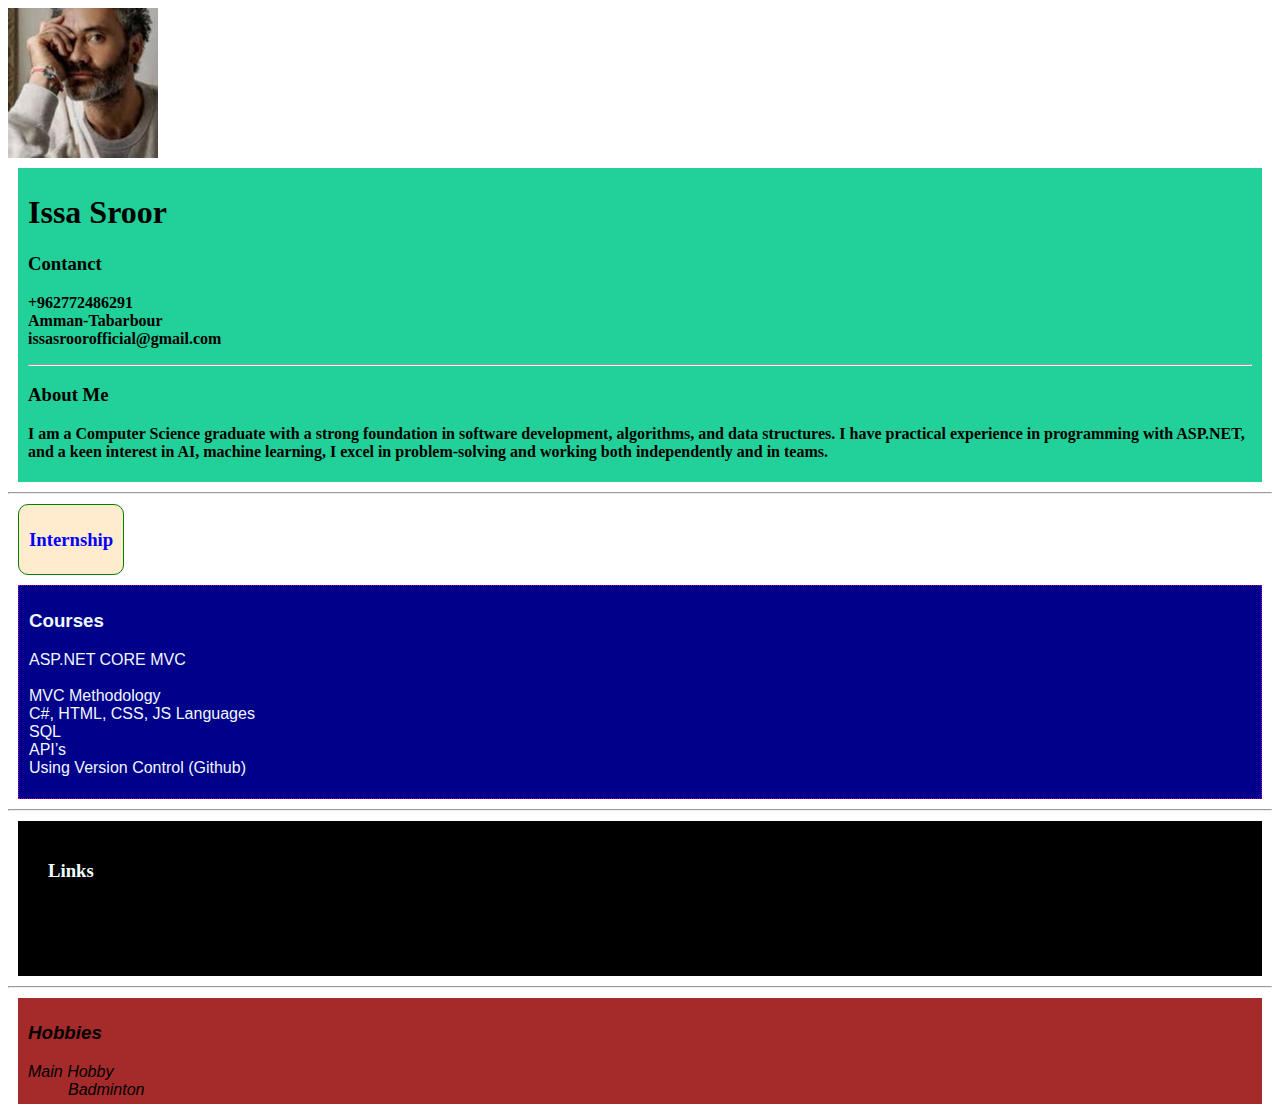
<file: index.html>
<!DOCTYPE html>
<html lang="en">
<head>
    <meta charset="UTF-8">
    <meta name="viewport" content="width=device-width, initial-scale=1.0">
    <title>Document</title>
    <link rel="stylesheet" href="style.css">
</head>
<body>
<div class="background-image"></div>
    <section id = sec1>   
    <h1>Issa Sroor</h1>
    <h3>Contanct</h3>
        <p>+962772486291
            <br>Amman-Tabarbour
            <br>issasroorofficial@gmail.com
        </p>
    <hr>
    <h3>About Me</h3>
    <p>I am a Computer Science graduate with a strong foundation in
        software development, algorithms, and data structures. I have
        practical experience in programming with ASP.NET, and a keen
        interest in AI, machine learning, I excel in problem-solving and
        working both independently and in teams.</p>
    </section>
    <hr>    
   
    <section class = "sec2">
        <h3>Internship</h3>
       <p class = "tt">TRAINEE Texum for network solutions               
        <br>
    <br>·Network Configuration and Management: Learned to configure
    and manage network devices such as routers, switches, and
    firewalls.
    ·Network Security: Gained an understanding of network security
    principles, including VPN setup, intrusion detection systems, and
    firewalls.
    ·Troubleshooting and Problem Solving: Developed skills in
    diagnosing and resolving network issues using various tools and
    techniques.
    ·Network Protocols: Acquired knowledge of key networking
    protocols such as TCP/IP, DHCP, DNS, and HTTP/HTTPS.
    ·Wireless Networking: Learned about the design,
    implementation, and management of wireless networks.
    ·Documentation and Reporting: Developed skills in documenting
    network configurations and creating detailed reports on network
    performance and issues.
</p>
    </section>

    <section id = sec3>
    <h3>Courses</h3>
    <p>
      ASP.NET CORE MVC  <br><br>
      MVC Methodology <br>
C#, HTML, CSS, JS Languages <br>
SQL <br>
API’s <br>
Using Version Control (Github)
    </p>
    </section>
    <hr>
    <div id = "container">
    <section id = sec4>
        <h3>Links</h3>
        <a href="https://www.linkedin.com/in/issa-sroor-828217235/">LinkedIn</a>
    </section>
        <section id = "sec4-1">
        <a href="https://github.com/IssaSroor">Github</a>
    </section>
</div>
    <hr>
    <section id = sec5>
        <h3>Hobbies</h3>
        <dt>Main Hobby</dt>
        <dd>Badminton</dd>
    </section>
</body>
</html>
</file>
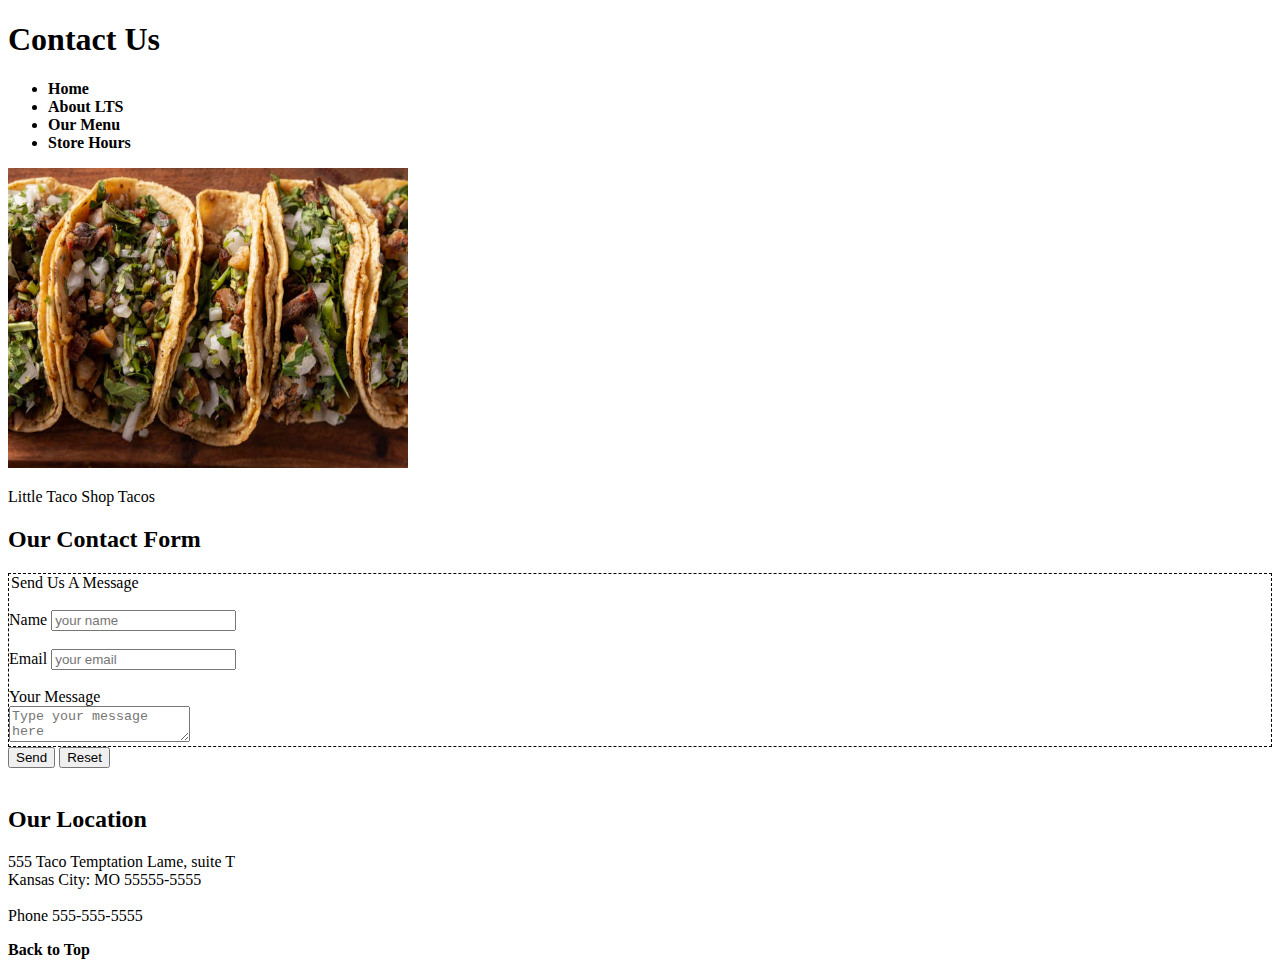
<file: contactUs.html>
<!DOCTYPE html>
<html lang="en">
<head>
    <meta charset="UTF-8">
    <meta name="viewport" content="width=device-width, initial-scale=1.0">
    <title>Contact Us</title>
    <link rel="stylesheet" href="style.css">
</head>
<body>
    <h1>Contact Us</h1>
    <ul>
        <li><a>Home</a></li>
        <li><a>About LTS</a></li>
        <li><a>Our Menu</a></li>
        <li><a>Store Hours</a></li>
    </ul>
    <img style="width: 400px; height: 300px;" src="assets/taco.jpg" alt="taco">
    <p>Little Taco Shop Tacos</p>
    <h2>Our Contact Form</h2>
    <form style="border: 1px dashed;">
        <legend>Send Us A Message</legend>
        <br>
        <label>Name</label>
        <input type="text" placeholder="your name">
        <br>
        <br>
        <label>Email</label>
        <input type="text" placeholder="your email">
        <br>
        <br>
        <label>Your Message</label>
        <br>
        <textarea placeholder="Type your message here"></textarea>
    </form>
    <button>Send</button>
    <button>Reset</button>
    <br><br>
    <h2>Our Location</h2>
    <p>555 Taco Temptation Lame, suite T <br>
    Kansas City: MO 55555-5555
    <br><br>
    Phone 555-555-5555</p>
    <a href="contactUs.html" target="_top">Back to Top</a>
</body>
</html>
</file>
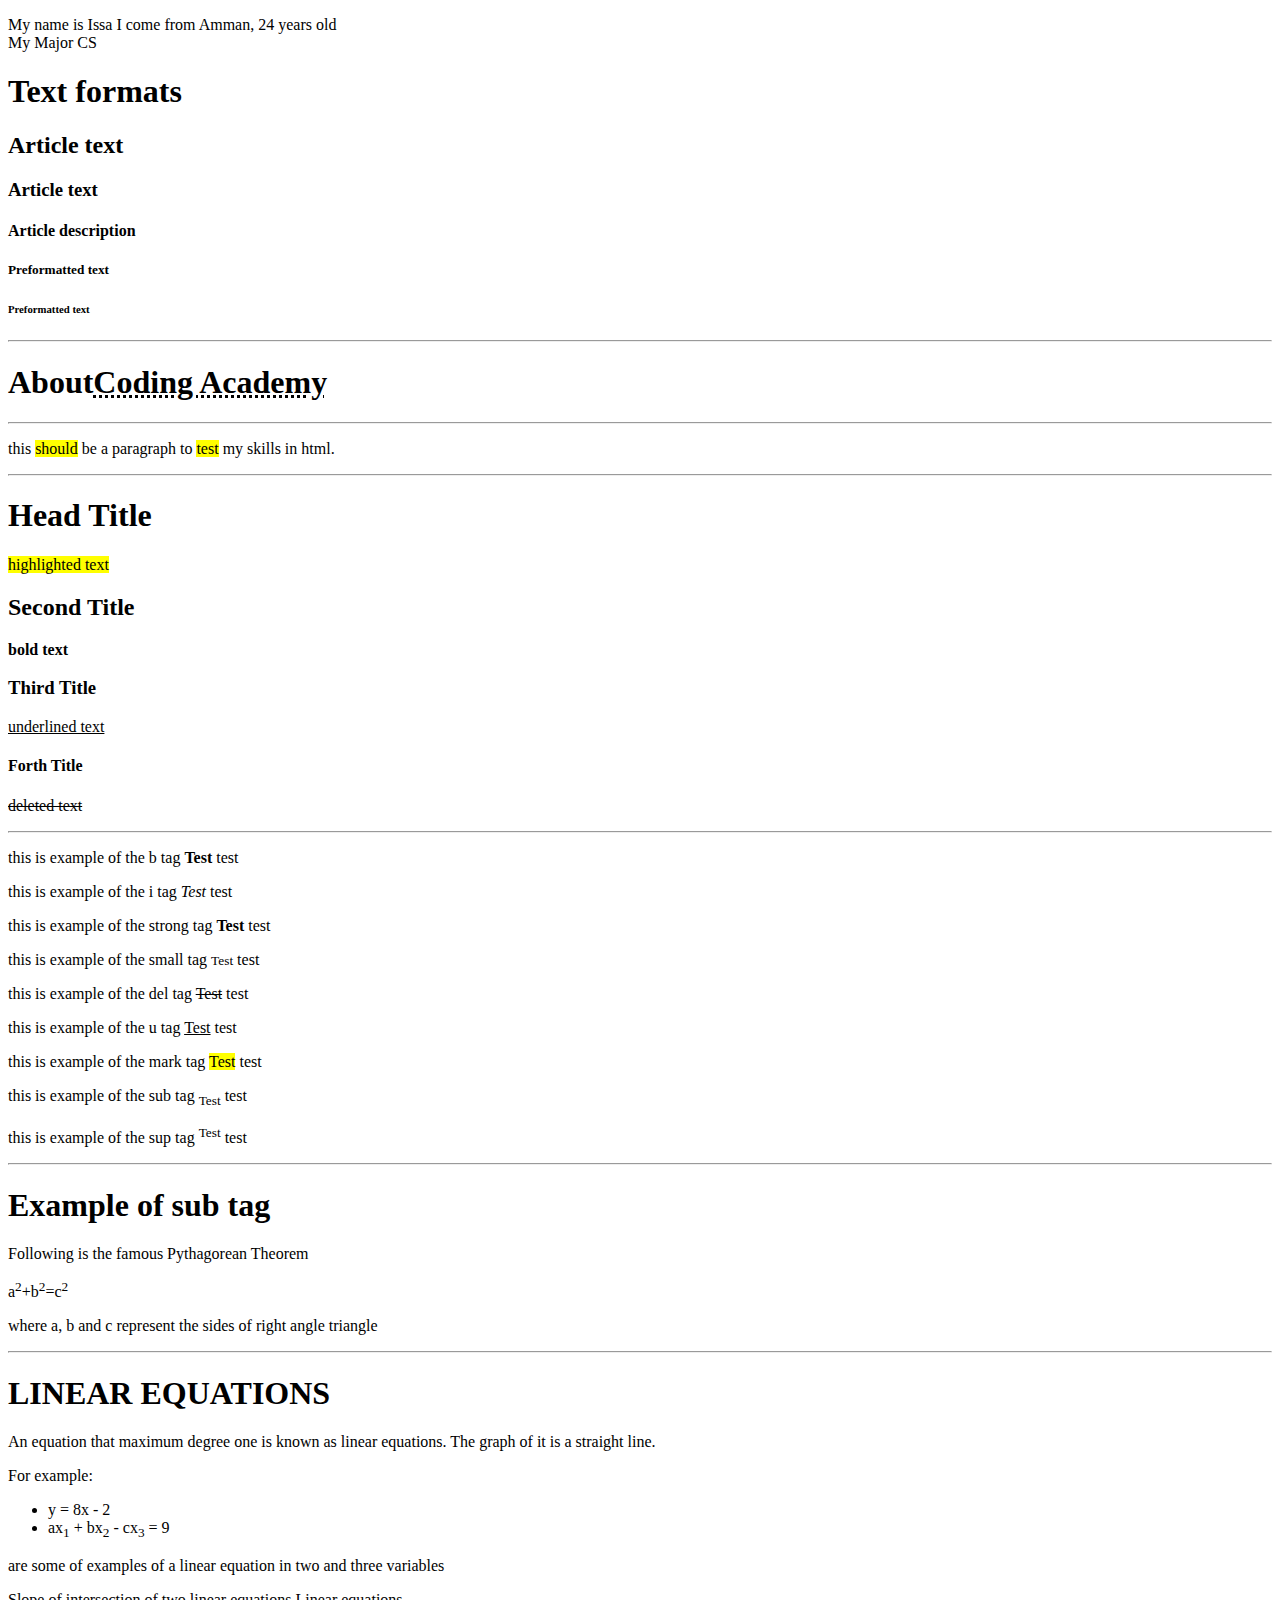
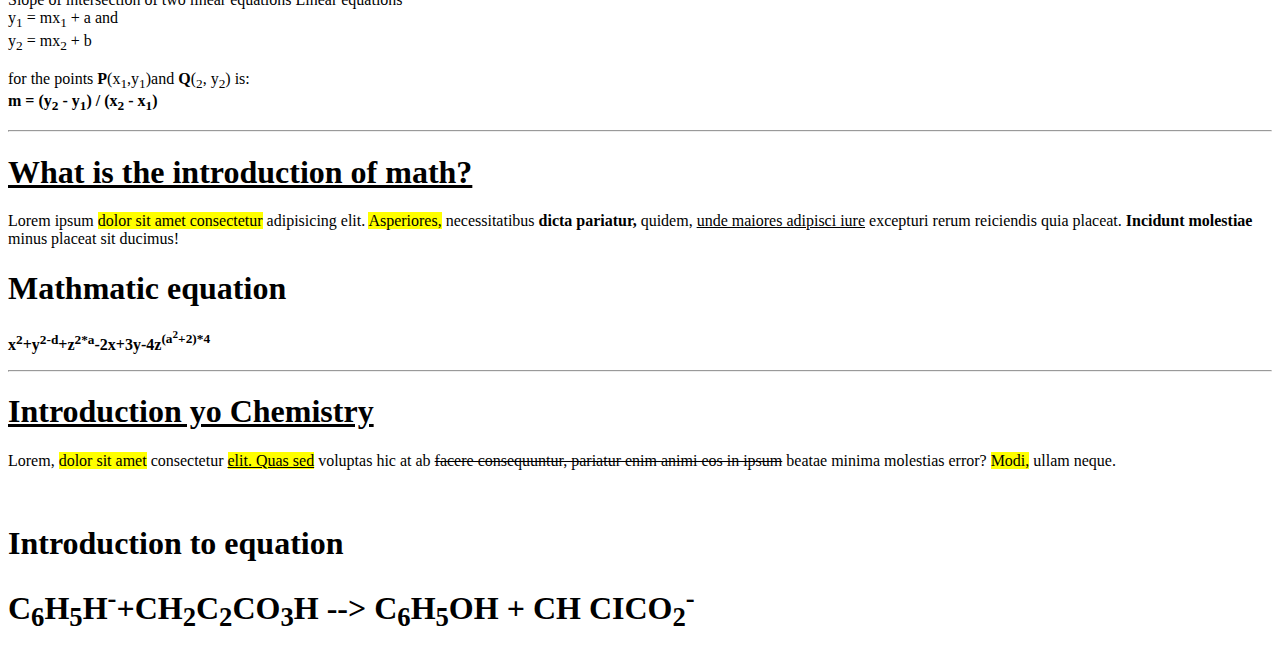
<file: HTML1.html>
<!DOCTYPE html>
<html lang="en">
<head>
    <meta charset="UTF-8">
    <meta name="viewport" content="width=device-width, initial-scale=1.0">
    <meta name="keywords" content="HTML, CSS, JS, Coding Academy, Orange">
    <link rel="icon" href="assets/example-dark-theme-favico-6a6f6f67bc3e7.png" type="image/png">
    <title>Orange Academy</title>
</head>
<body>
    <p>My name is Issa I come from Amman, 24 years old <br>My Major CS</p>
    <h1>
        Text formats
    </h1>
    <h2>
        Article text
    </h2>
    <h3>
        Article text
    </h3>
    <h4>
        Article description
    </h4>
    <h5>
        Preformatted text
    </h5>
    <h6>
        Preformatted text
    </h6>
    <hr>
    <h1>About<abbr title="Orange">Coding Academy</abbr></h1>
    <hr>
    <p>this <mark>should</mark> be a paragraph to <mark>test</mark> my skills in html.</HTML></p>
    <hr>
    <h1>Head Title</h1>
    <p><mark>highlighted text</mark></p>
    <h2>Second Title</h2>
    <p><b>bold text</b></p>
    <h3>Third Title</h3>
    <p><u>underlined text</u></p>
    <h4>Forth Title</h4>
    <p><del>deleted text</del></p>
    <hr>
    <p>this is example of the b tag <b>Test</b> test</p>
    <p>this is example of the i tag <i>Test</i> test</p>
    <p>this is example of the strong tag <strong>Test</strong> test</p>
    <p>this is example of the small tag <small>Test</small> test</p>
    <p>this is example of the del tag <del>Test</del> test</p>
    <p>this is example of the u tag <u>Test</u> test</p>
    <p>this is example of the mark tag <mark>Test</mark> test</p>
    <p>this is example of the sub tag <sub>Test</sub> test</p>
    <p>this is example of the sup tag <sup>Test</sup> test</p>
<hr>
<h1>Example of sub tag</h1>
<p>Following is the famous Pythagorean Theorem</p>
<p>a<sup>2</sup>+b<sup>2</sup>=c<sup>2</sup></p>
<p>where a, b and c represent the sides of right angle triangle</p>
<hr>
<h1>LINEAR EQUATIONS</h1>
<P>An equation that maximum degree one is known as linear equations. The graph of it is a straight line.</P>
<p>For example:</p>
<ul>
    <li>y = 8x - 2</li>
    <li>ax<sub>1</sub> + bx<sub>2</sub> - cx<sub>3</sub> = 9</li>
</ul>
<p>are some of examples of a linear equation in two and three variables</p>
<p>Slope of intersection of two linear equations Linear equations <br>
y<sub>1</sub> = mx<sub>1</sub> + a and <br>
y<sub>2</sub> = mx<sub>2</sub> + b</p>
<p>for the points <b>P</b>(x<sub>1</sub>,y<sub>1</sub>)and <b>Q</b>(<sub>2</sub>, y<sub>2</sub>) is: <br>
<b>m = (y<sub>2</sub> - y<sub>1</sub>) / (x<sub>2</sub> - x<sub>1</sub>)</b></p>
<hr>
<h1><u>What is the introduction of math?</u></h1>
<p>Lorem ipsum <mark>dolor sit amet consectetur</mark> adipisicing elit.
    <mark>Asperiores,</mark> necessitatibus <b>dicta pariatur,</b>  quidem,
      <u>unde maiores adipisci iure</u>  excepturi rerum
       reiciendis quia placeat. <b>Incidunt molestiae</b> minus placeat
        sit ducimus!</p>
        <h1>Mathmatic equation</h1>
        <p><b>x<sup>2</sup>+y<sup>2-d</sup>+z<sup>2*a</sup>-2x+3y-4z<sup>(a<sup>2</sup>+2)*4</sup></b></p>
        <hr>
        <h1><u>Introduction yo Chemistry</u></h1>
        <p>Lorem, <mark>dolor sit amet</mark>  consectetur 
            <mark><u>elit. Quas sed</u></mark> 
            voluptas hic at ab <del>facere consequuntur,
                pariatur enim animi eos in ipsum</del>  beatae minima
              molestias error? <mark>Modi,</mark> ullam neque.</p>
              <br>
              <h1>Introduction to equation</h1>
              <h1>C<sub>6</sub>H<sub>5</sub>H<sup>-</sup>+CH<sub>2</sub>C<sub>2</sub>CO<sub>3</sub>H --> C<sub>6</sub>H<sub>5</sub>OH + CH CICO<sub>2</sub><sup>-</sup></h1>
            </body>
</html>
</file>
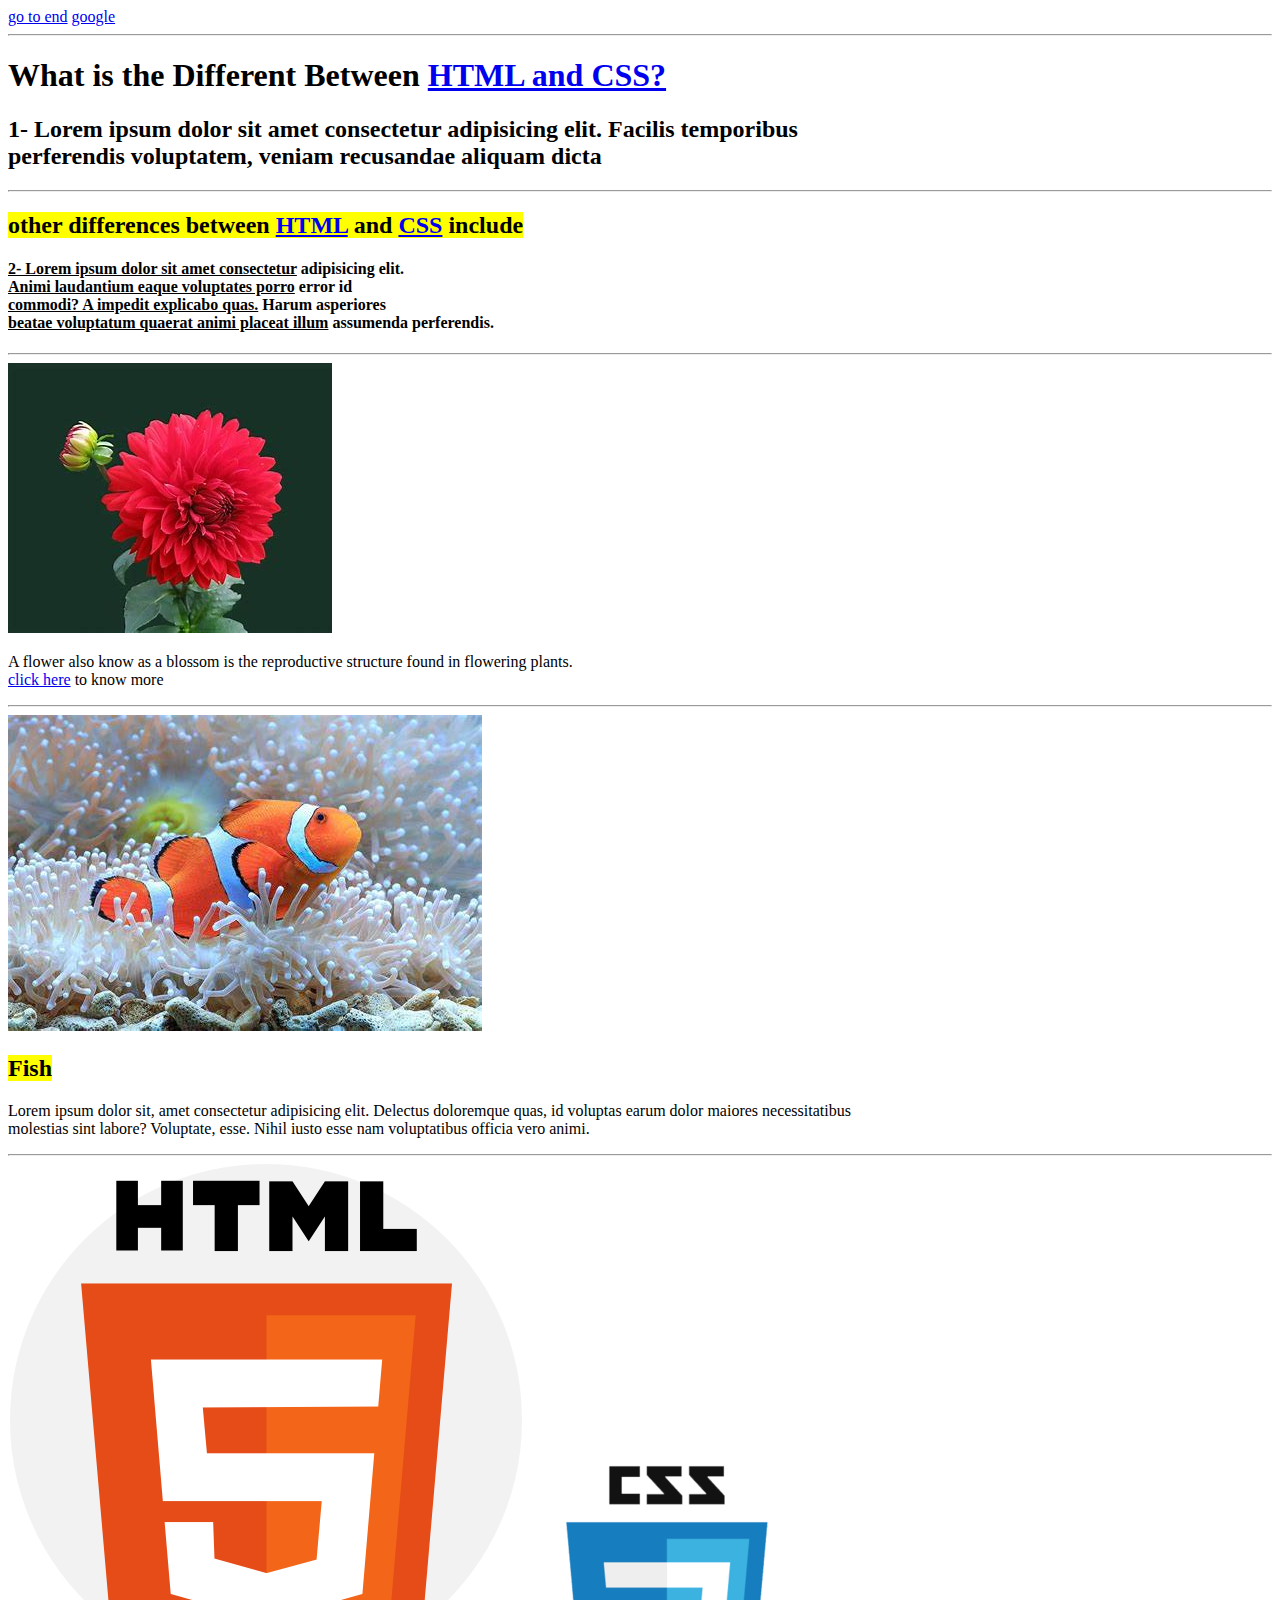
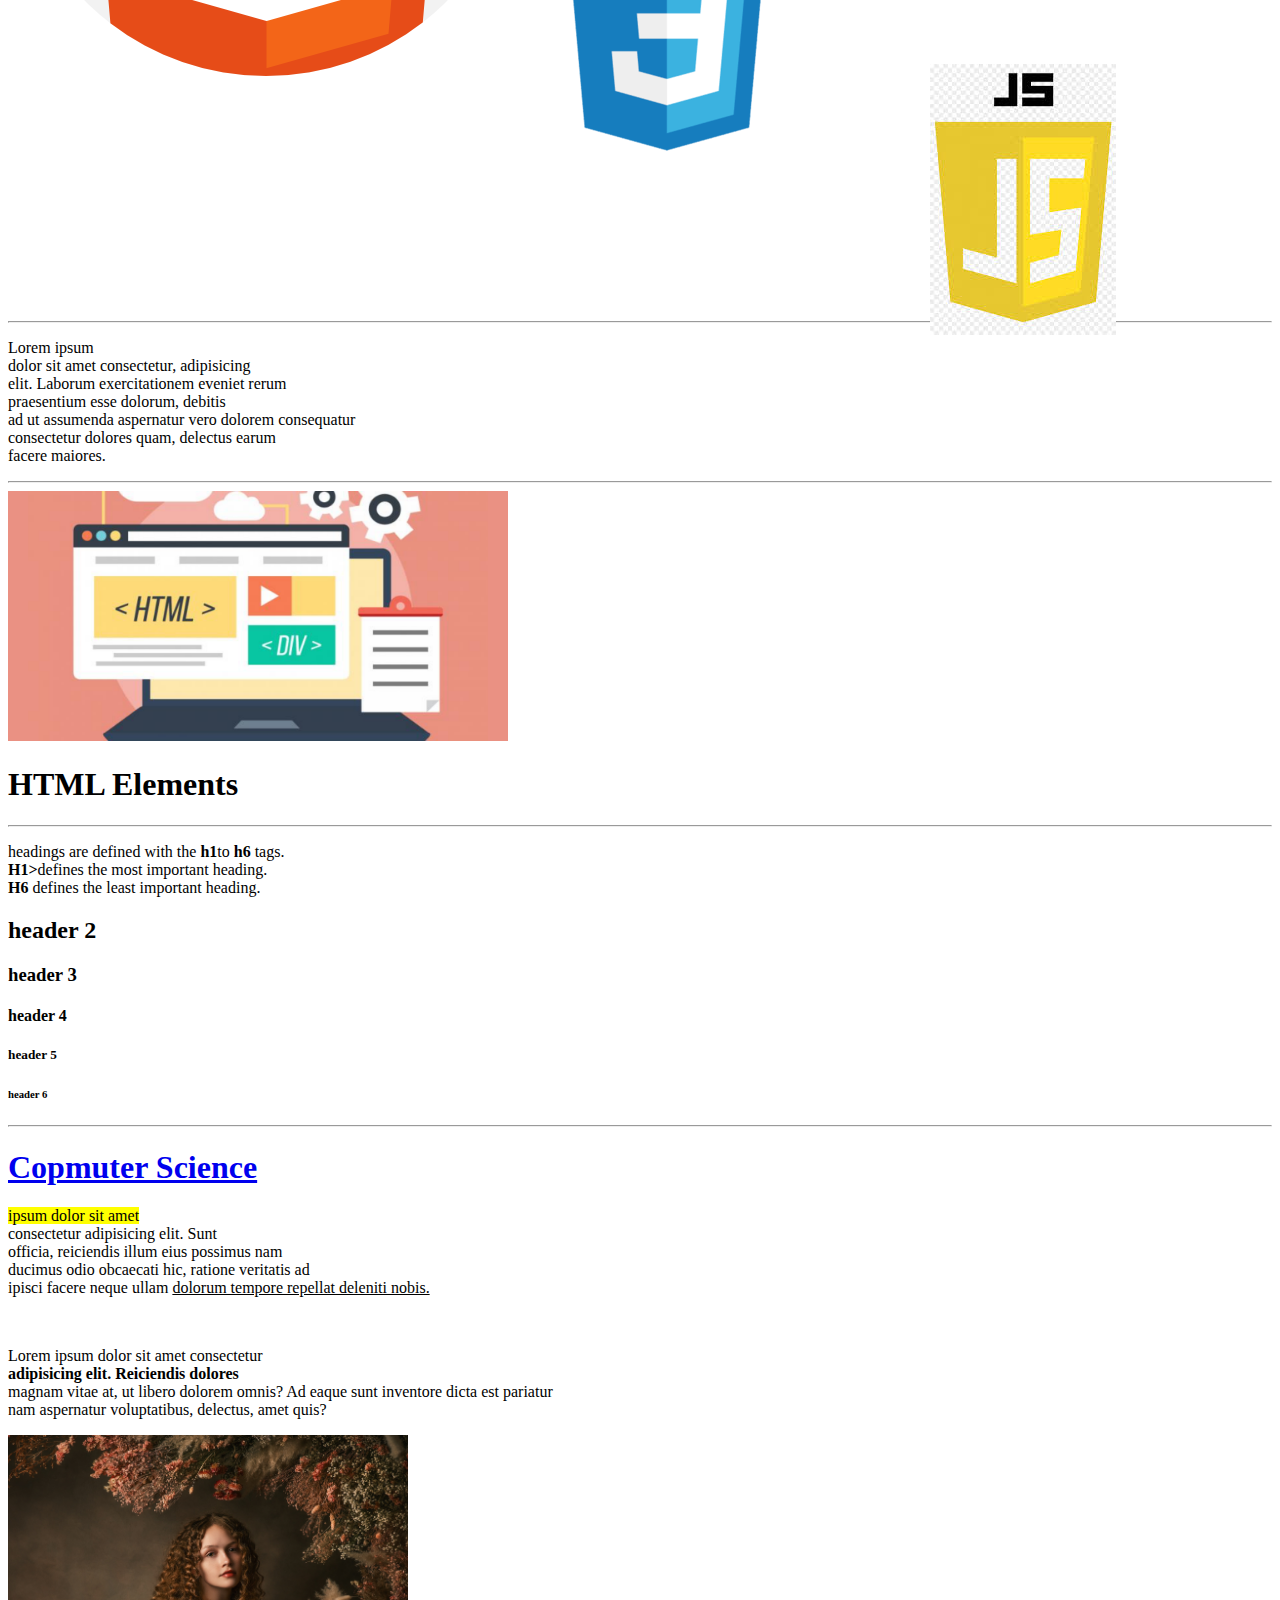
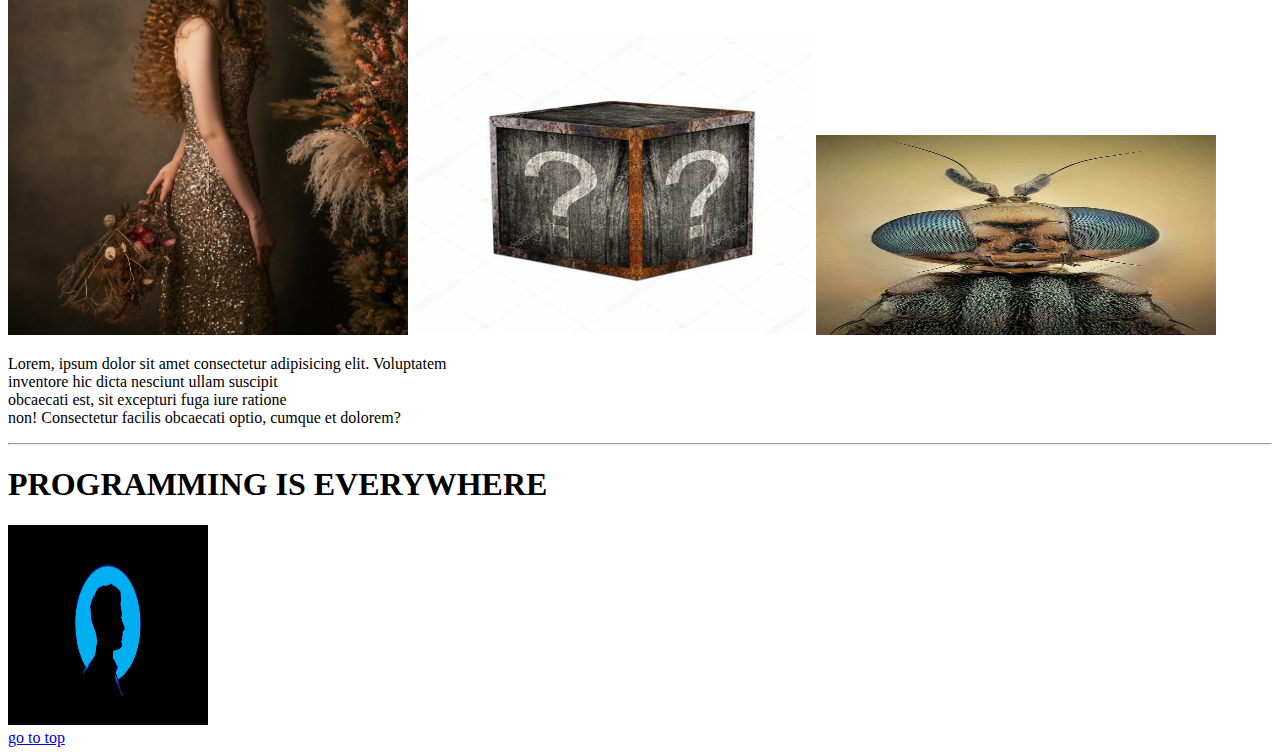
<file: HTML2.html>
<!DOCTYPE html>
<html lang="en">
<head>
    <meta charset="UTF-8">
    <meta name="viewport" content="width=device-width, initial-scale=1.0">
    <title>Document</title>
    <style>
        #contain{
            display: flex;
        }
        #html{
            width: 400px;
            height: 400px;
            margin: 0px 10px 5px 2px;
        }
        #css{
            width: 200px;
            height: 200px;
            margin: 300px 10px 5px 100px;
        }
        #js{
            width: 100px;
            height: 100px;
            margin: 500px 10px 5px 200px;

        }
    </style>
</head>
<body>
    <a href="#bottom">go to end</a>
    <a href="https://www.google.com" target="_blank">google</a>
    <hr>
    <h1>What is the Different Between <a href="https://www.codecademy.com/catalog/language/html-css">HTML and CSS?</a></h1>
    <h2>1- Lorem ipsum dolor sit amet consectetur adipisicing elit. Facilis temporibus <br> 
         perferendis voluptatem, veniam recusandae aliquam dicta</h2>
         <hr>
         <h2><mark>other differences between <a href="https://www.w3schools.com/html/default.asp">HTML</a> and <a href="https://www.w3schools.com/css/">CSS</a> include</mark></h2>
         <h4><u>2- Lorem ipsum dolor sit amet consectetur</u> adipisicing elit.<br>
         <u>Animi laudantium eaque voluptates porro</u> error id<br>
         <u>commodi? A impedit explicabo quas.</u> Harum asperiores<br>
         <u>beatae voluptatum quaerat animi placeat illum</u> assumenda perferendis.</h4>
         <hr>
         <img src="assets/OIP.jpg" alt="flower image">
         <p>A flower also know as a blossom is the reproductive structure found in flowering plants.<br>
            <a href="https://www.bing.com/images/search?q=flower+images&form=HDRSC3&first=1">click here</a> to know more
             </p>
             <hr>
             <a href="https://en.wikipedia.org/wiki/Fish"><img src="assets/fish.jpg" alt="fish image"></a>
             <h2><mark>Fish</mark></h2>
             <p>Lorem ipsum dolor sit, amet consectetur adipisicing elit. Delectus doloremque quas, id voluptas earum dolor maiores necessitatibus <br>
                 molestias sint labore? Voluptate, esse. Nihil iusto esse nam voluptatibus officia vero animi.</p>          
                 <hr>
                 <div id = "contain">
                    <div  id = "html">
                        <img src="assets/htmlIcon.png" alt="html">         
                    </div>
                    <div id = "css">
                        <img src="assets/css.png" alt="css">
                    </div>
                    <div id = "js">
                        <img src="assets/js.jpg" alt="js">
                    </div>
                    </div>
                    <br>
                    <br>
                    <br>
                    <br>
                    <br>
                    <br>
                    <br>
                    <br>
                    <hr>
                    <p>Lorem ipsum <br>dolor sit amet consectetur, adipisicing <br>elit. Laborum exercitationem eveniet rerum <br>praesentium esse dolorum, debitis <br>  ad ut assumenda aspernatur vero dolorem consequatur <br> consectetur dolores quam, delectus earum <br>facere maiores.</p>
                    <a name = "bottom"></a>
                    <hr>
                    <img style="width: 500px; height: 250px;" src="assets/cover.png" alt="photo">
                    <h1>HTML Elements</h1>
                    <hr>
                    <P>headings are defined with the <b>h1</b>to <b>h6</b> tags. <br>
                    <b>H1></b>defines the most important heading. <br>
                    <b>H6</b> defines the least important heading.</P>
                    <h2>header 2</h2>
                    <h3>header 3</h3>
                    <h4>header 4</h4>
                    <h5>header 5</h5>
                    <h6>header 6</h6>
                    <hr>
                    <a href="https://en.wikipedia.org/wiki/Computer_programmi"><h1>Copmuter Science</h1></a>
                    <a href="#end"></a>
                    <P><mark> ipsum dolor sit amet</mark> <br>consectetur adipisicing elit. Sunt <br>officia, reiciendis illum eius possimus nam <br>ducimus odio obcaecati hic, ratione veritatis ad <br> ipisci facere neque ullam <u>dolorum tempore repellat deleniti nobis.</u></P>
                    <br>
                    <p>Lorem ipsum dolor sit amet consectetur <br><b>adipisicing elit. Reiciendis dolores </b><br>magnam vitae at, ut libero dolorem omnis? Ad eaque sunt inventore dicta est pariatur <br>nam aspernatur voluptatibus, delectus, amet quis?</p>
                    <div>
                    <img style="width: 400px; height: 500px;" src="assets/R.jpg" alt="women">
                    <img style="width: 400px; height: 300px;" src="assets/box.jpg" alt="box">
                    <img style="width: 400px; height: 200px;" src="assets/OIF.jpg" alt="something">
                </div>
                <p>Lorem, ipsum dolor sit amet consectetur adipisicing elit. Voluptatem <br>inventore hic dicta nesciunt ullam suscipit <br>obcaecati est, sit excepturi fuga iure ratione <br>non! Consectetur facilis obcaecati optio, cumque et dolorem?</p>
                <hr>
                 <h1>PROGRAMMING IS EVERYWHERE</h1>  
                <a href="https://www.codecademy.com/article/what-is-programming"> <img style="width: 200px; height: 200px;" src="assets/test.jpg" alt="photo"></a> 
                <a name = "end"></a>
                <br>
                <a target="_top" href="HTML2.html">go to top</a>
                </body>
</html>
</file>
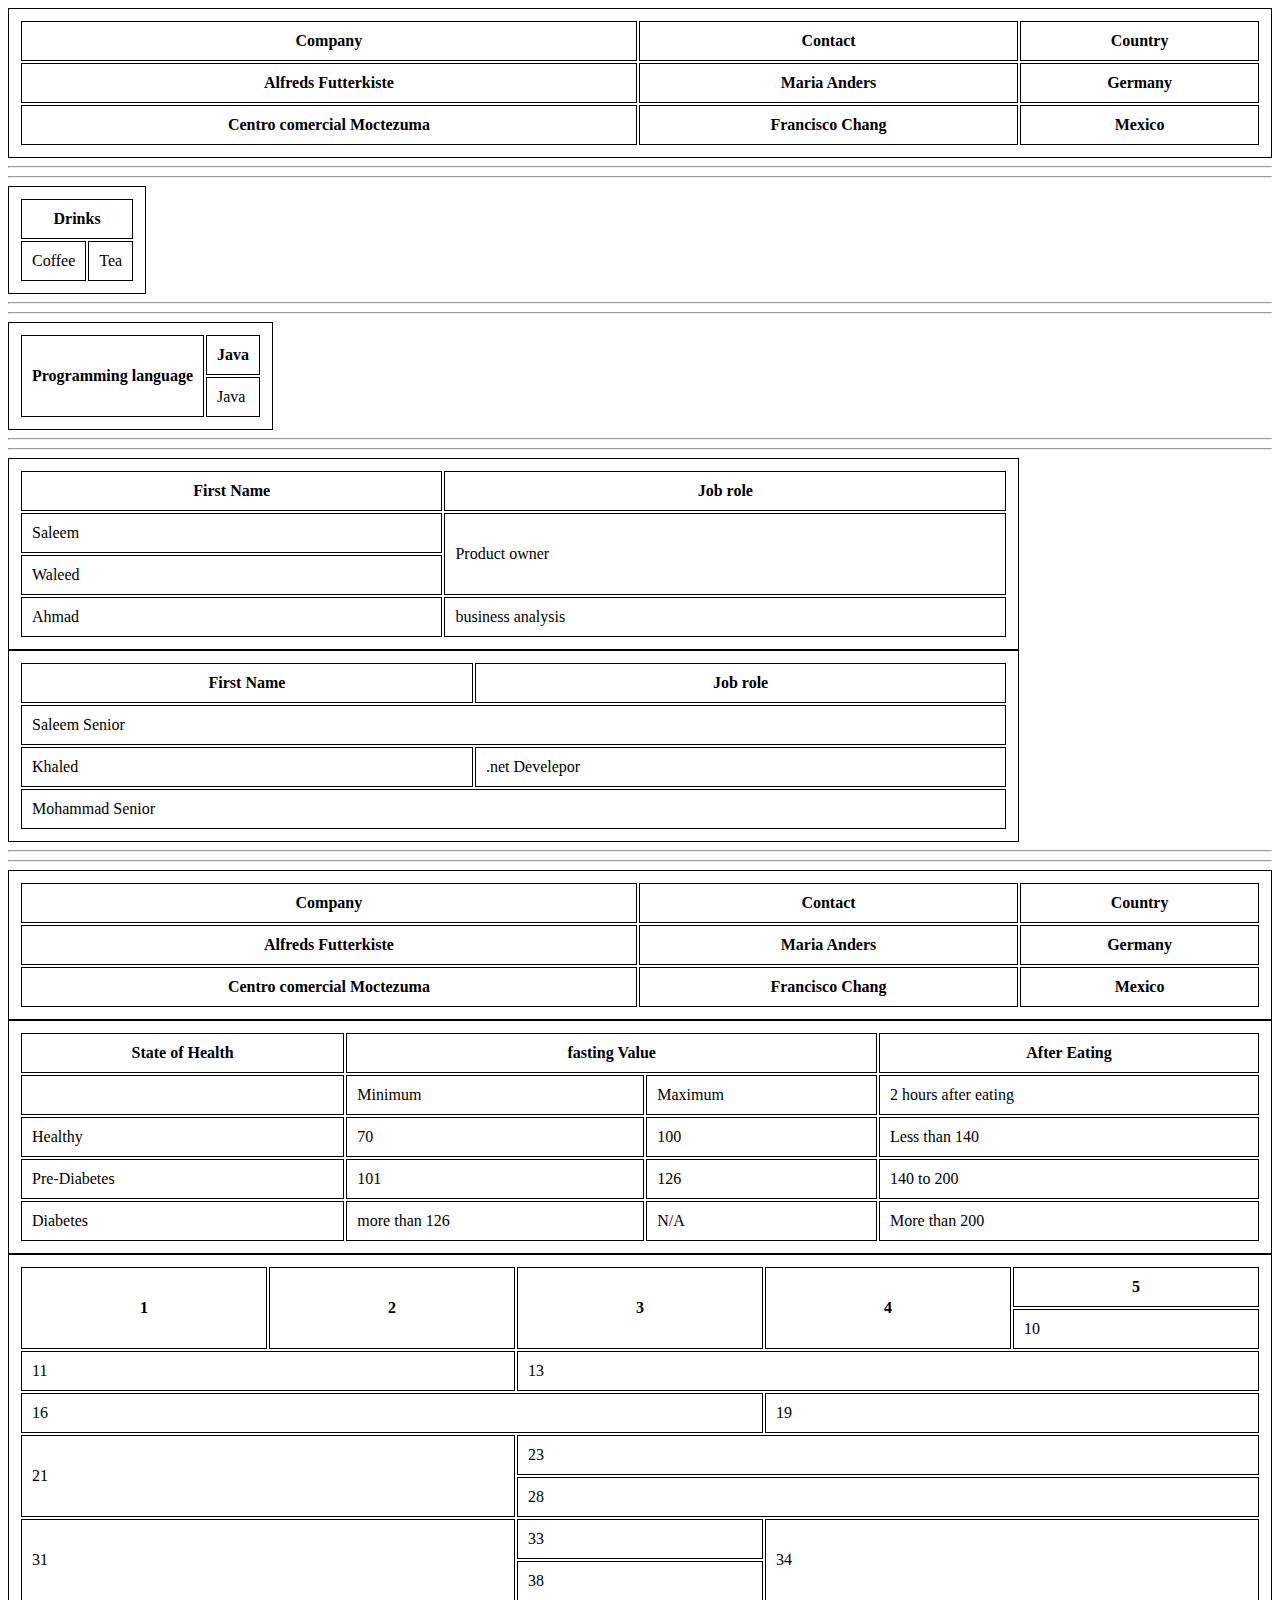
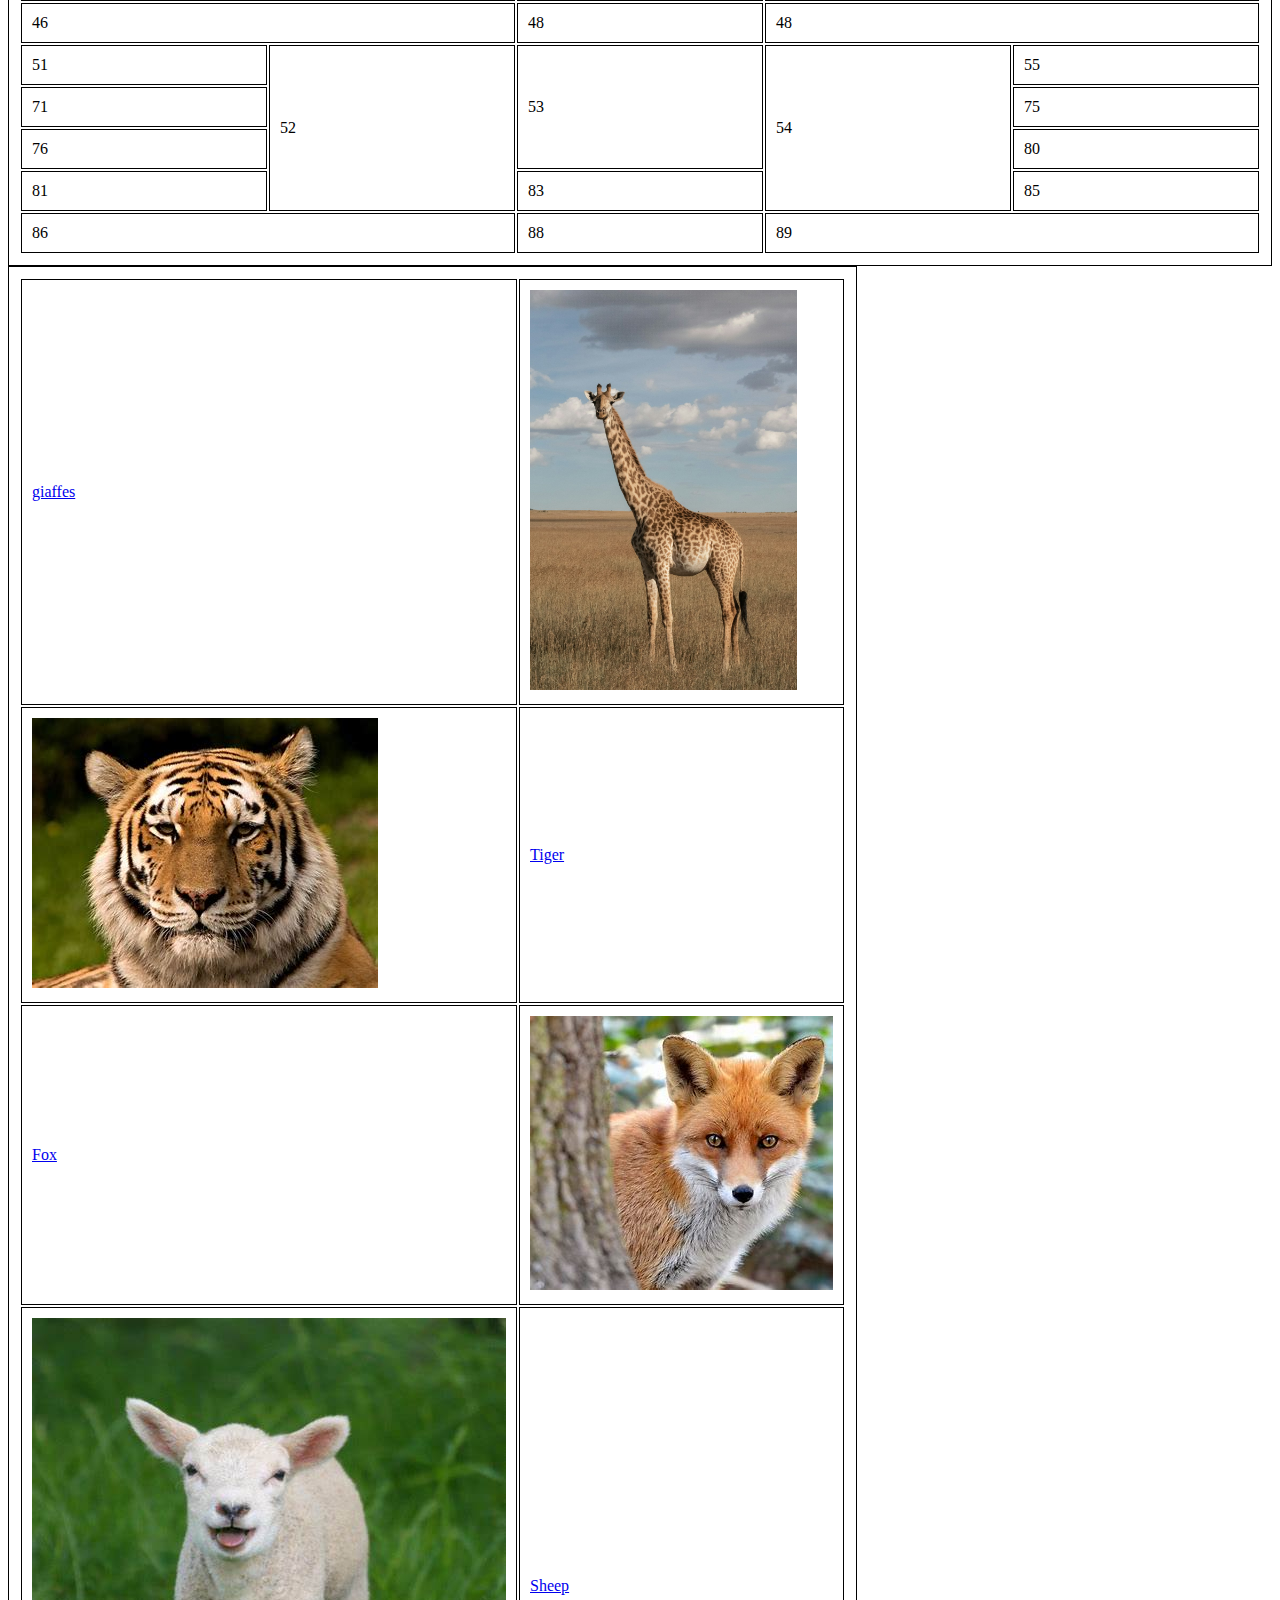
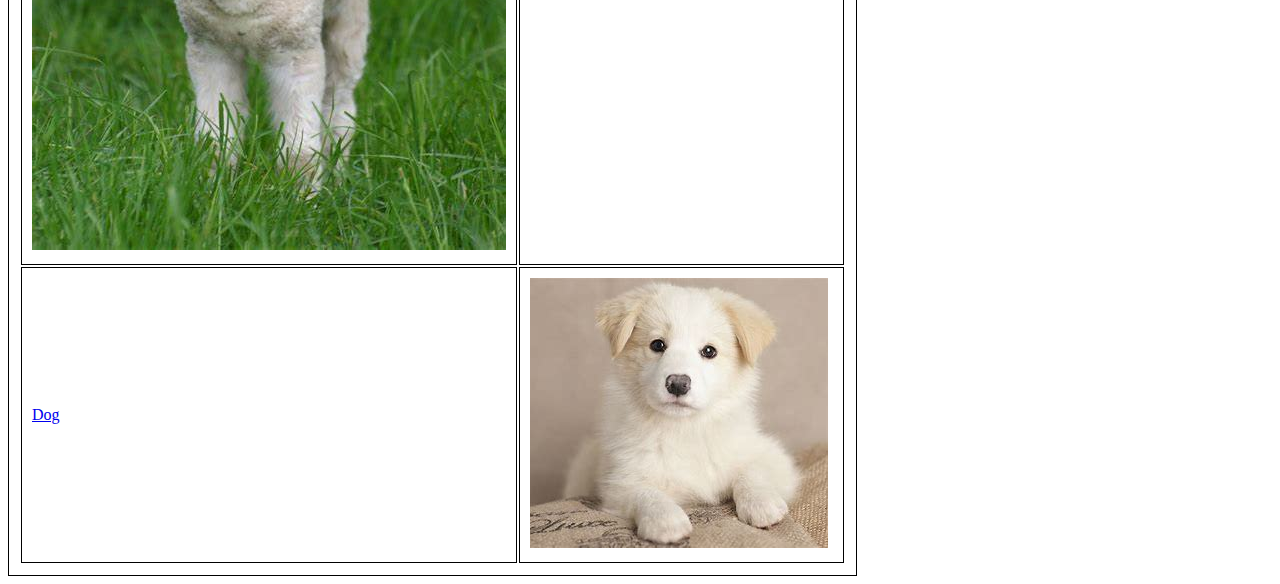
<file: HTML4.html>
<!DOCTYPE html>
<html lang="en">
<head>
    <meta charset="UTF-8">
    <meta name="viewport" content="width=device-width, initial-scale=1.0">
    <title>Document</title>
    <style>
       table ,td, tr,th{
            border: 1px black solid;
            padding: 10px;
        }
    </style>
</head>
<body>
    <table style="width: 100%;">
        <thead>
            <tr>
                <th>Company</th>
                <th>Contact</th>
                <th>Country</th>
            </tr>
        </thead>
        <tbody>
            <tr>
                <th>Alfreds Futterkiste</th>
                <th>Maria Anders</th>
                <th>Germany</th>
            </tr>
            <tr>
                <th>Centro comercial Moctezuma</th>
                <th>Francisco Chang</th>
                <th>Mexico</th>
            </tr>
        </tbody>
    </table>
    <hr> 
    <hr>
    <table style="padding: 10px;">
        <tr>
            <th colspan="2">Drinks</th>
        </tr>
        <tr>
            <td>Coffee</td>
            <td>Tea</td>
        </tr>
    </table>
    <hr>
    <hr>
    <table style="padding: 10px;">
        <tr>
            <th rowspan="2">Programming language</th>
            <th>Java</th>
        </tr>
        <tr>
            <td>Java</td>
        </tr>
    </table>
    <hr>
    <hr>
    <table style="padding: 10px; width: 80%;">
        <tr>
            <th>First Name</th>
            <th>Job role</th>
        </tr>
        <tr>
            <td>Saleem</td>
            <td rowspan="2">Product owner</td>
        </tr>
        <tr>
            <td>Waleed</td>
        </tr>
        <tr>
            <td>Ahmad</td>
            <td>business analysis</td>
        </tr>
    </table>
    <table style="padding: 10px; width: 80%;">
        <tr>
            <th>First Name</th>
            <th>Job role</th>
        </tr>
        <tr>
            <td colspan="2">Saleem Senior</td>
        </tr>
        <tr>
            <td>Khaled</td>
            <td>.net Develepor</td>
        </tr>
        <tr>
            <td colspan="2">Mohammad Senior</td>
        </tr>
    </table>
    <hr>  
    <hr>
    <table style="width: 100%;">
        <thead>
            <tr>
                <th>Company</th>
                <th>Contact</th>
                <th>Country</th>
            </tr>
        </thead>
        <tbody>
            <tr>
                <th>Alfreds Futterkiste</th>
                <th>Maria Anders</th>
                <th>Germany</th>
            </tr>
            <tr>
                <th>Centro comercial Moctezuma</th>
                <th>Francisco Chang</th>
                <th>Mexico</th>
            </tr>
        </tbody>
    </table>
    <table style="width: 100%;">
        <thead>
            <tr>
                <th rowspan="2">State of Health</th>
                <th colspan="2">fasting Value</th>
                <th>After Eating</th>
            </tr>
        </thead>
        <tbody>
            <tr>
                <td></td>
                <td>Minimum</td>
                <td>Maximum</td>
                <td>2 hours after eating</td>
            </tr>
            <tr>
                <td>Healthy</td>
                <td>70</td>
                <td>100</td>
                <td>Less than 140</td>
            </tr>
            <tr>
                <td>Pre-Diabetes</td>
                <td>101</td>
                <td>126</td>
                <td>140 to 200</td>
            </tr>
            <tr>
                <td>Diabetes</td>
                <td>more than 126</td>
                <td>N/A</td>
                <td>More than 200</td>
            </tr>
        </tbody>
    </table>
    <table style="width: 100%;">
        <tr>
            <th rowspan="2">1</th>
            <th rowspan="2">2</th>
            <th rowspan="2">3</th>
            <th rowspan="2">4</th>
            <th>5</th>
        </tr>
        <tr>
            <td>10</td>
        </tr>
        <tr>
            <td colspan="2">11</td>
            <td colspan="3">13</td>
        </tr>
        <tr>
            <td colspan="3">16</td>
            <td colspan="2">19</td>
        </tr>
        <tr>
            <td rowspan="2" colspan="2">21</td>
            <td colspan="3">23</td>
        </tr>
        <tr>
            <td colspan="3">28</td>
        </tr>
        <tr>
            <td rowspan="2" colspan="2">31</td>
            <td>33</td>
            <td rowspan="2" colspan="2">34</td>
        </tr>
        <tr>
            <td>38</td>
        </tr>
        <tr>
            <td colspan="2">46</td>
            <td>48</td>
            <td colspan="2">48</td>
        </tr>
        <tr>
            <td>51</td>
            <td rowspan="4">52</td>
            <td rowspan="3">53</td>
            <td rowspan="4">54</td>
            <td>55</td>
        </tr>
        <tr>
            <td>71</td>
            <td>75</td>
        </tr>
        <tr>
            <td>76</td>
            <td>80</td>
        </tr>
        <tr>
            <td>81</td>
            <td>83</td>
            <td>85</td>
        </tr>
        <tr>
            <td colspan="2">86</td>
            <td>88</td>
            <td colspan="2">89</td>
        </tr>
    </table>
    <table>
        <tr>
            <td><a href="https://en.wikipedia.org/wiki/Giraffe">giaffes</a></td>
            <td><img src="assets/giraffe.jpg" style="height: 400px;" alt="giraffe"></td>
        </tr>
        <tr>
            <td><img src="assets/tiger.jpg" alt="tiger"></td>
            <td><a href="https://en.wikipedia.org/wiki/Tiger">Tiger</a></td>
        </tr>
        <tr>
            <td><a href="https://en.wikipedia.org/wiki/Fox">Fox</a></td>
            <td><img src="assets/fox.jpg" alt="fox"></td>
        </tr>
        <tr>
            <td><img src="assets/sheep.jpg" alt="sheep"></td>
            <td><a href="https://en.wikipedia.org/wiki/Sheep">Sheep</a></td>

        </tr>
        <tr>
            <td><a href="https://en.wikipedia.org/wiki/Dog">Dog</a></td>
            <td><img src="assets/dof.jpg" alt="Dog"></td>
        </tr>
    </table>
</body>
</html>
</file>
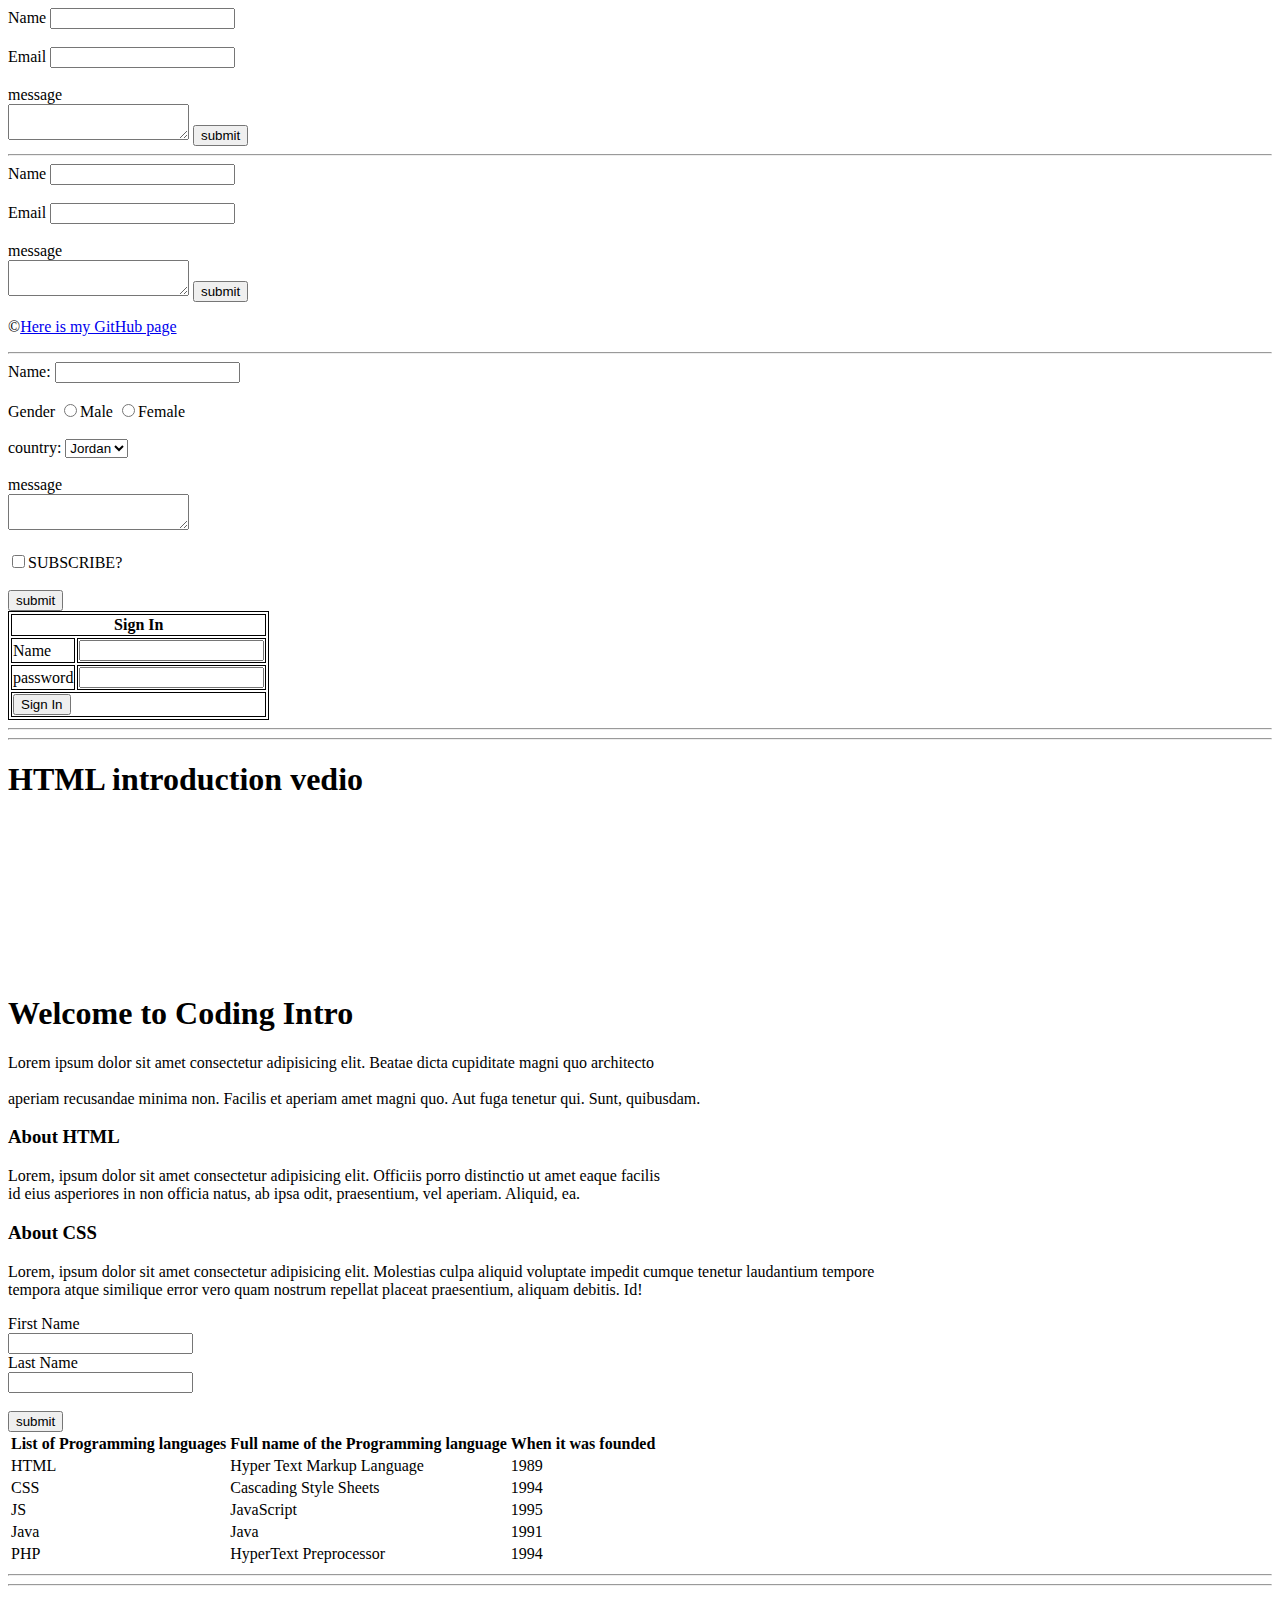
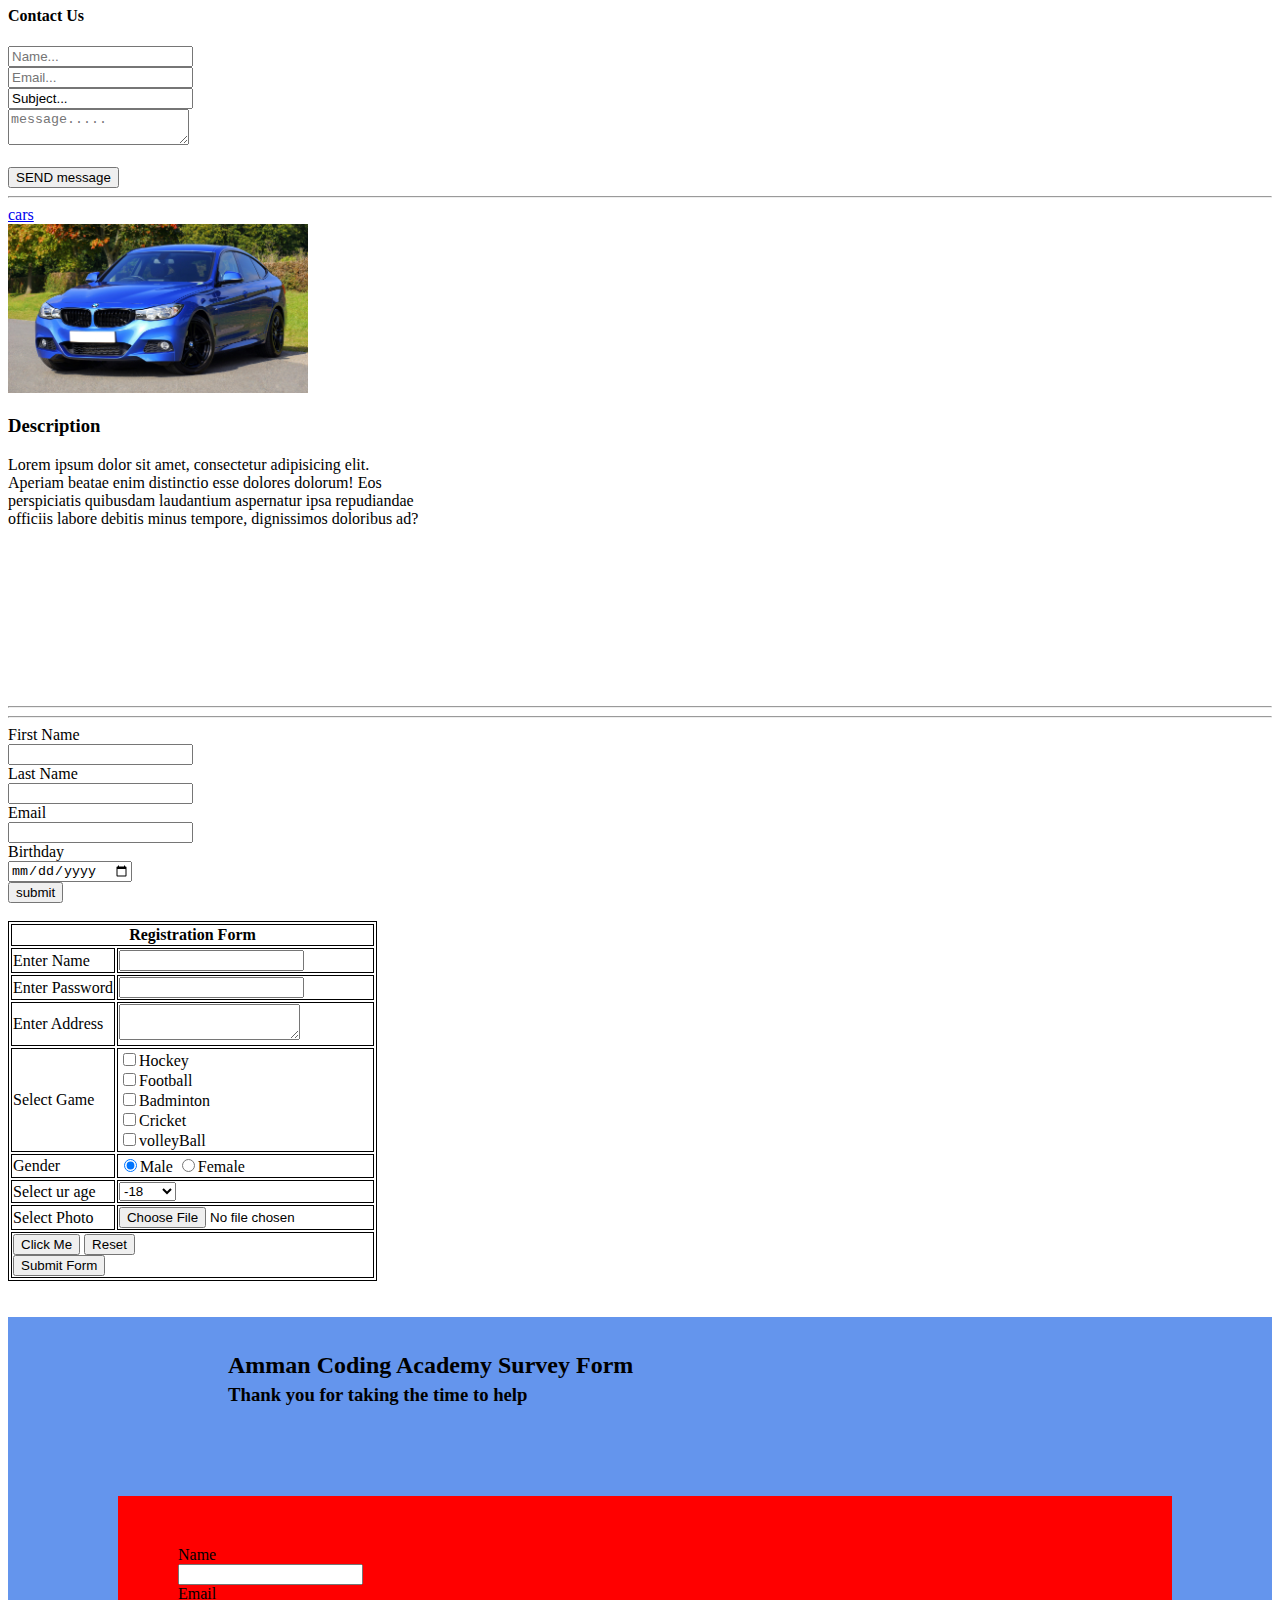
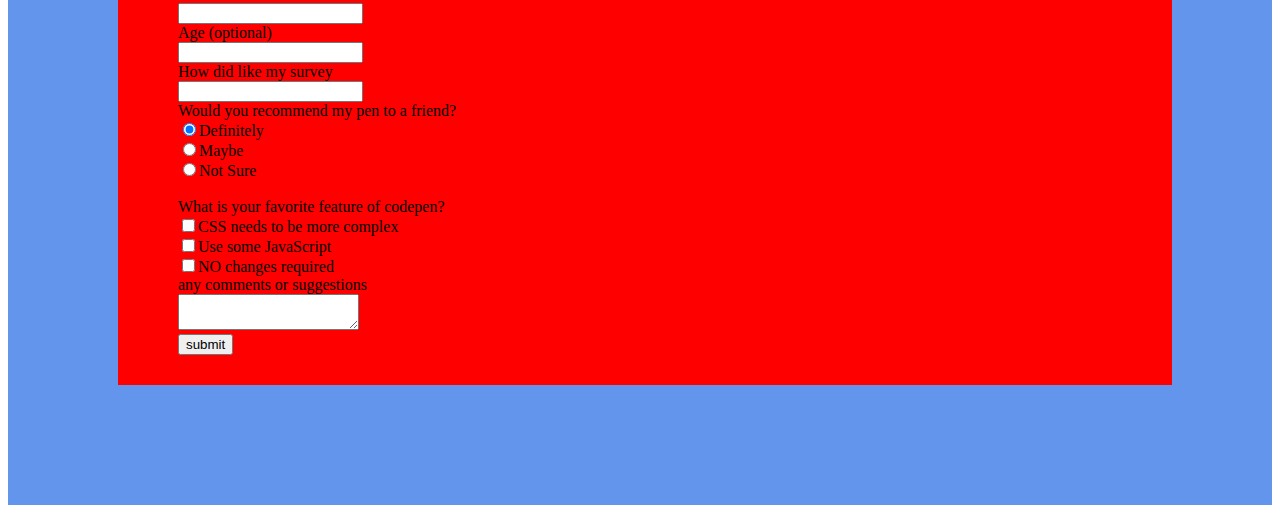
<file: HTML5.html>
<!DOCTYPE html>
<html lang="en">
<head>
    <meta charset="UTF-8">
    <meta name="viewport" content="width=device-width, initial-scale=1.0">
    <title>Document</title>
</head>

    <form>
        <label>Name</label>
        <input type="text">
        <br>
        <br>
        <label>Email</label>
        <input type="email">
        <br>
        <br>
        <label>message</label>
        <br>
        <textarea></textarea>
        <button type="submit">submit</button>
    </form>
    <hr>
    <form>
        <label>Name</label>
        <input type="text">
        <br>
        <br>
        <label>Email</label>
        <input type="email">
        <br>
        <br>
        <label>message</label>
        <br>
        <textarea></textarea>
        <button type="submit">submit</button>
    </form>
    <p>&copy;<a href="https://www.linkedin.com/in/issa-sroor-828217235/">Here is my GitHub page</a></p>
    <hr>
    <form>
        <label>Name:</label>
        <input type="text">
        <br>
        <br>
        <label>Gender</label>
        <input type="radio">Male</input>
        <input type="radio">Female</input>
        <br>
        <br>
        <label>country:</label>
        <select>select an country
            <option>Jordan</option>
        </select>     
        <br>
        <br>   
        <label>message</label>
        <br>
        <textarea></textarea>
        <br>
        <br>
        <input type="checkbox"><label for="">SUBSCRIBE?</label>
        <br>
        <br>
        <button type="submit">submit</button>
    </form>
    <table style="border: 1px black solid;">
        <tr style="border: 1px black solid;">
            <th style="border: 1px black solid;" colspan="2">Sign In</th>
        </tr>
    <form>
        <tr style="border: 1px black solid;">
        <td style="border: 1px black solid;"><label>Name</label></td>
        <td style="border: 1px black solid;"><input type="text"></td>
    </tr>
        <tr style="border: 1px black solid;">
        <td style="border: 1px black solid;"><label>password</label></td>
        <td style="border: 1px black solid;"><input type="password"></td>
        </tr>
        <tr style="border: 1px black solid;">
            <td style="border: 1px black solid;" colspan="2"><button type="submit">Sign In</button></td>
        </tr>
    </form>
    </table>
    <hr>
    <hr>    
    <h1>HTML introduction vedio</h1>
    <video autoplay>
        <source src="https://www.youtube.com/watch?v=8JQaedsB2qI" type="video/mp4">
    </video>
    <h1>Welcome to Coding Intro</h1>
    <P>Lorem ipsum dolor sit amet consectetur adipisicing elit. Beatae dicta cupiditate magni quo architecto <BR>
    </BR> aperiam recusandae minima non. Facilis et aperiam amet magni quo. Aut fuga tenetur qui. Sunt, quibusdam.</P>
    <H3>About HTML</H3>
    <p>Lorem, ipsum dolor sit amet consectetur adipisicing elit. Officiis porro distinctio ut amet eaque facilis <br>
    id eius asperiores in non officia natus, ab ipsa odit, praesentium, vel aperiam. Aliquid, ea.</p>
    <h3>About CSS</h3>
    <p>Lorem, ipsum dolor sit amet consectetur adipisicing elit. Molestias culpa aliquid voluptate impedit cumque tenetur laudantium tempore <br>
    tempora atque similique error vero quam nostrum repellat placeat praesentium, aliquam debitis. Id!</p>    
    <form>
        <label>First Name</label>
        <br>
        <input type="text">
        <br>
        <label>Last Name</label>
        <br>
        <input type="text">
        <br>
        <br>
        <button>submit</button>
        <table>
            <tr>
                <th>List of Programming languages</th>
                <th>Full name of the Programming language</th>
                <th>When it was founded</th>
            </tr>
            <tr>
                <td>HTML</td>
                <td>Hyper Text Markup Language</td>
                <td>1989</td>
            </tr>
            <tr>
                <td>CSS</td>
                <td>Cascading Style Sheets</td>
                <td>1994</td>
            </tr>
            <tr>
                <td>JS</td>
                <td>JavaScript</td>
                <td>1995</td>
            </tr>
            <tr>
                <td>Java</td>
                <td>Java</td>
                <td>1991</td>
            </tr>
            <tr>
                <td>PHP</td>
                <td>HyperText Preprocessor</td>
                <td>1994</td>
            </tr>
        </table>
    </form>    
    <hr>
    <hr>
    <h4>Contact Us</h4>
    <input type="text" placeholder="Name...">
    <br>
    <input type="email" placeholder="Email...">
    <br>
    <input type="text" value="Subject...">
    <br>
    <textarea placeholder="message....."></textarea>
    <br>
    <br>
    <button>SEND message</button>
    <hr>
    <a href="https://en.wikipedia.org/wiki/Car">cars</a>
    <div>
    <img src="assets/car.jpg" width="300px" alt="car">
    </div>
    <h3>Description</h3>
    <p>Lorem ipsum dolor sit amet, consectetur adipisicing elit.
         <br>Aperiam beatae enim distinctio esse dolores dolorum! Eos
          <br>perspiciatis quibusdam laudantium aspernatur ipsa repudiandae
         <br>officiis labore debitis minus tempore, dignissimos doloribus ad?</p>
         <video autoplay>
            <source src="https://youtu.be/k6cDQvBa35g" type="video/mp4">
        </video>
        <hr>
        <hr>
        <form>
            <label>First Name</label>
            <br>
            <input type="text">
            <br>
            <label>Last Name</label>
            <br>
            <input type="text">
            <br>
            <label>Email</label>
            <br>
            <input type="email">
            <br>
            <label>Birthday</label>
            <br>
            <input type="date">
            <br>
            <button>
                submit
            </button>
        </form>
        <br>
        <table style="border: 1px black solid;">
        <form>
            <tr style="border: 1px black solid;">
                <th style="border: 1px black solid;" colspan="2">Registration Form</th>
            </tr>
            <tr style="border: 1px black solid;">
                <td style="border: 1px black solid;"><label>Enter Name</label></td>
                <td style="border: 1px black solid;"><input type="text"></td>
            </tr>
            <tr style="border: 1px black solid;">
                <td style="border: 1px black solid;"><label>Enter Password</label></td>
                <td style="border: 1px black solid;"><input type="password"></td>
            </tr>
            <tr style="border: 1px black solid;">
                <td style="border: 1px black solid;"><label>Enter Address</label></td>
                <td style="border: 1px black solid;"><textarea></textarea></td>
            </tr>
            <tr style="border: 1px black solid;">
                <td style="border: 1px black solid;">Select Game</td>
                <td style="border: 1px black solid;"><input type="checkbox">Hockey
                    <br>
                <input type="checkbox">Football
                <br>
                <input type="checkbox">Badminton
                <br>
                <input type="checkbox">Cricket
                <br>
                <input type="checkbox">volleyBall</td>
            </tr>
            <tr style="border: 1px black solid;">
                <td style="border: 1px black solid;">Gender</td>
                <td style="border: 1px black solid;"><input type="radio" checked>Male
                    <input type="radio">Female</td>
            </tr>
            <tr style="border: 1px black solid;">
                <td style="border: 1px black solid;">Select ur age</td>
                <td style="border: 1px black solid;"><select>
                    <option>-18</option>
                    <option>18-25</option>
                    <option>+25</option>
                </select></td>
            </tr>
            <tr style="border: 1px black solid;">
                <td style="border: 1px black solid;">Select Photo</td>
                <td style="border: 1px black solid;"><input type="file"></td>
            </tr>
            <tr style="border: 1px black solid;">
                <td style="border: 1px black solid;" colspan="2">
                    <button>Click Me</button>
                    <button>Reset</button>
                    <br>
                    <button>Submit Form</button>
                </td>
            </tr>
        </form>
    </table>
    <br> 
    <br>
    <div style="background-color: cornflowerblue; padding: 30px 50px 30px 20px;">
        <h2 style="margin: 5px 10px 5px 200px;">Amman  Coding Academy Survey Form</h2>
        <h3 style="margin: 5px 10px 5px 200px;">Thank you for taking the time to help</h3>
        <form style="background-color: red; margin: 90px 50px 90px 90px; padding: 50px 100px 30px 60px; ">
            <label for="">Name</label>
            <br>
            <input type="text">
            <br>
            <label for="">Email</label>
            <br>
            <input type="email">
            <br>
            <label for="">Age (optional)</label>
            <br>
            <input type="number">
            <br>
            <label for="">How did like my survey</label>
            <br>
            <input type="text">
            <br>
            <label for="">Would you recommend my pen to a friend?</label>
            <br>
            <input type="radio" checked>Definitely
            <br>
            <input type="radio">Maybe
            <br>
            <input type="radio">Not Sure
            <br>
            <br>
            <label for="">What is your favorite feature of codepen?</label>
            <br>
            <input type="checkbox" name="" id="">CSS needs to be more complex
            <br>
            <input type="checkbox" name="" id="">Use some JavaScript
            <br>
            <input type="checkbox" name="" id="">NO changes required
            <br>
            <label for="">any comments or suggestions</label>
            <br>
            <textarea name="" id=""></textarea>
            <br>
            <button>submit</button>
        </form>
    </div>
</body>
</html>
</file>
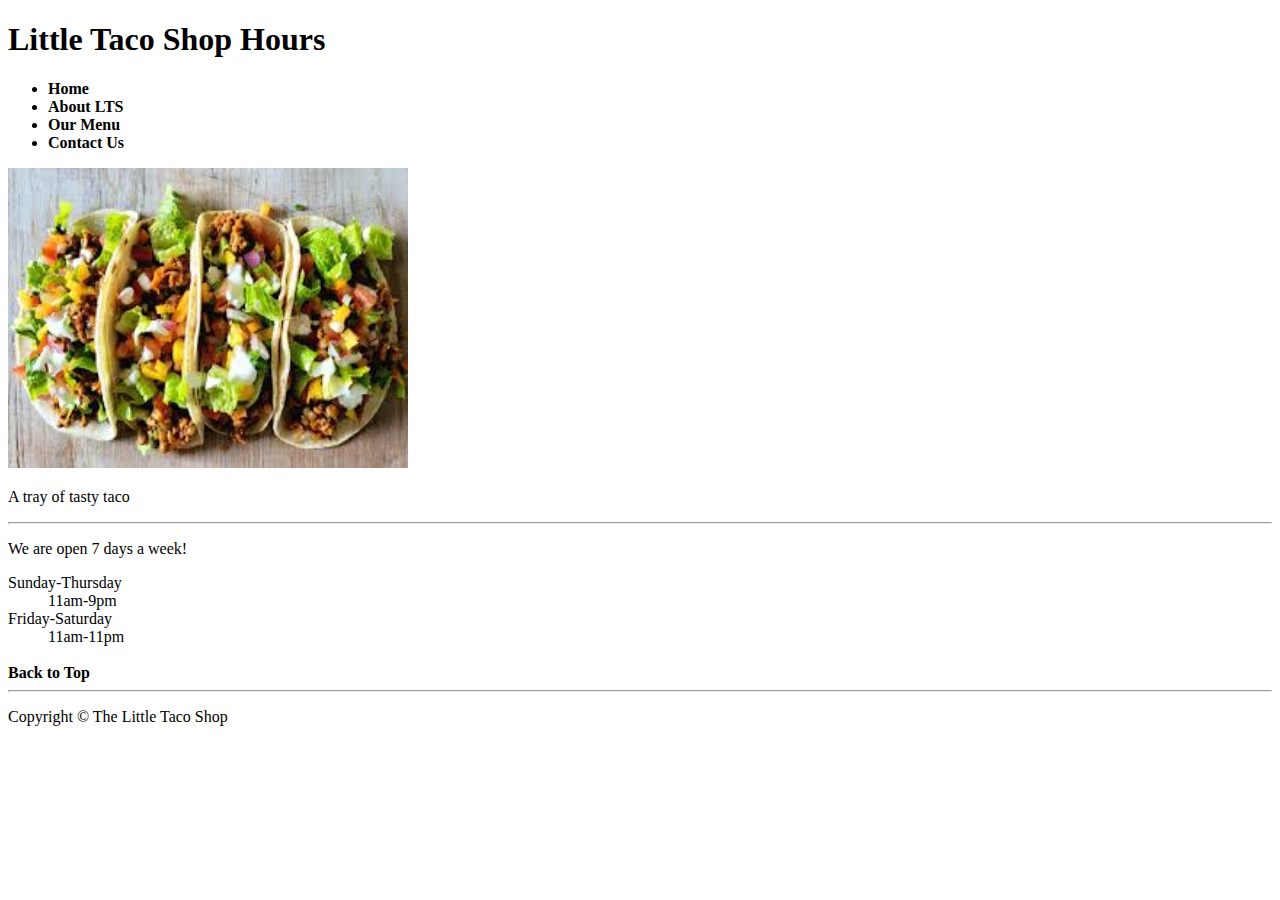
<file: ShopHours.html>
<!DOCTYPE html>
<html lang="en">
<head>
    <meta charset="UTF-8">
    <meta name="viewport" content="width=device-width, initial-scale=1.0">
    <title>Contact Us</title>
    <link rel="stylesheet" href="style.css">
    <style>
        table ,td, tr,th,caption{
             border: 1px black solid;
             padding: 10px;
         }
     </style>
</head>

<body>
    <h1>Little Taco Shop Hours</h1>
    <ul>
        <li><a>Home</a></li>
        <li><a>About LTS</a></li>
        <li><a>Our Menu</a></li>
        <li><a>Contact Us</a></li>
    </ul>
    <img style="width: 400px; height: 300px;" src="assets/taco33.jfif" alt="taco">
    <p>A tray of tasty taco</p>
    <hr>
    <p>We are open 7 days a week!</p>
    <dt>
        Sunday-Thursday
    </dt>
    <dd>
        11am-9pm
    </dd>
    <dt>
        Friday-Saturday
    </dt>
    <dd>
        11am-11pm
    </dd>
    <br>
    <a href="Welcome.html" target="_top">Back to Top</a>
    <hr>
    <p>Copyright &copy; The Little Taco Shop</p>
</body>
</html>
</file>
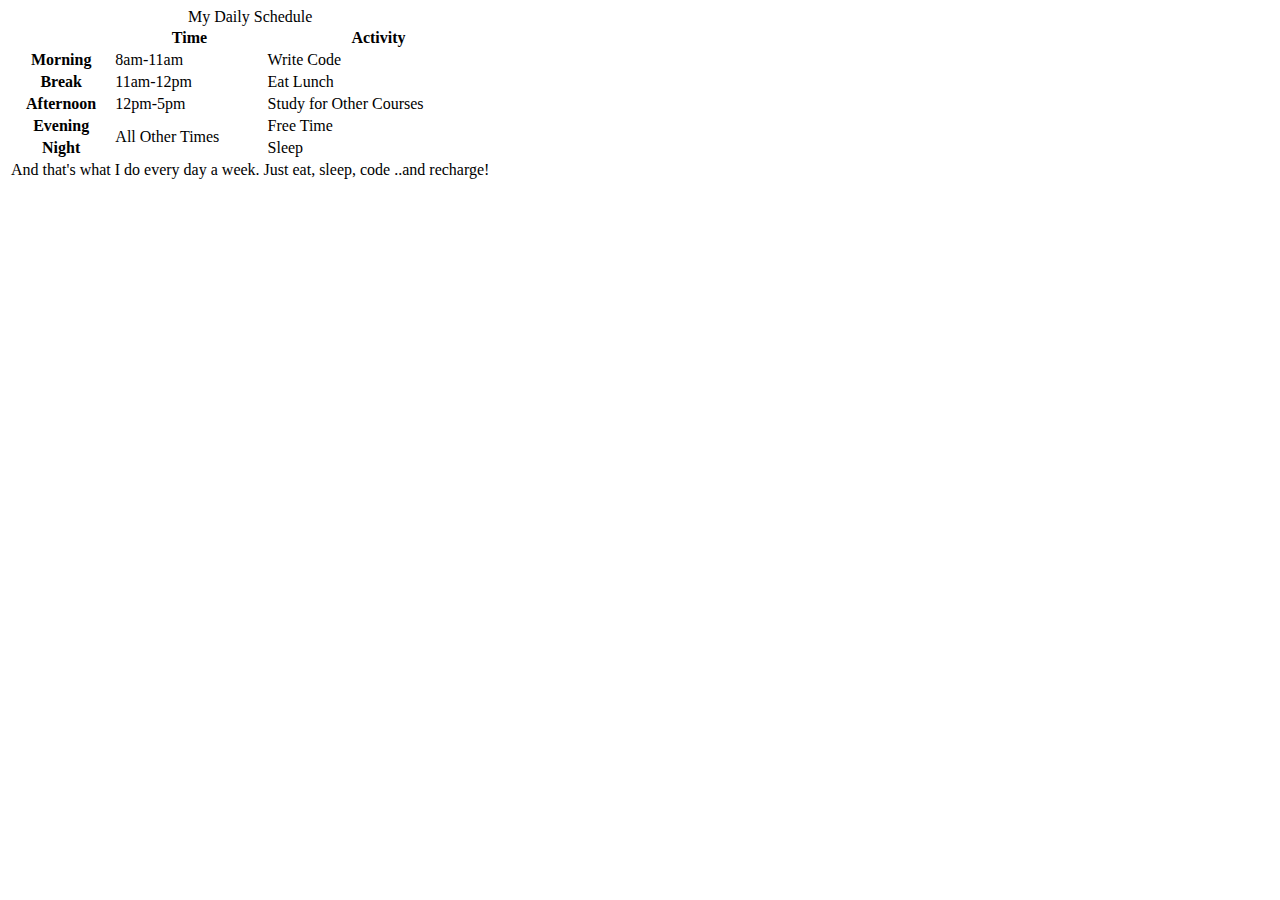
<file: table.html>
<!DOCTYPE html>
<html lang="en">
<head>
    <meta charset="UTF-8">
    <meta name="viewport" content="width=device-width, initial-scale=1.0">
    <title>Document</title>
    <link rel="stylesheet" href="style.css">
    
</head>
<body>
    <table>
        <caption>My Daily Schedule</caption>
        <thead>
            <tr>
                <th>&nbsp;</th>
                <th>Time</th>
                <th>Activity</th>
            </tr>
        </thead>
            <tr>
            <th>Morning</th>
            <td>8am-11am</td>
            <td>Write Code</td>
        </tr>
        
        <tbody>
            <tr>
            <th>Break</th>
            <td>11am-12pm</td>
            <td>Eat Lunch</td>
        </tr>
        </tbody>
            <tr>
                <th>Afternoon</th>
                <td>12pm-5pm</td>
                <td>Study for Other Courses</td>
            </tr>
            <tr>
            <th>Evening</th>
            <td rowspan="2">All Other Times</td>
            <td>Free Time</td>
        </tr>
            <tr>
            <th>Night</th>
            <td>Sleep</td>
        </tr>
        </tbody>
        <tfoot>
            <tr>
            <td colspan="3">And that's what I do every day a week. Just eat, sleep, code ..and recharge!</td>
        </tr>
        </tfoot>
    </table>
</body>
</html>
</file>
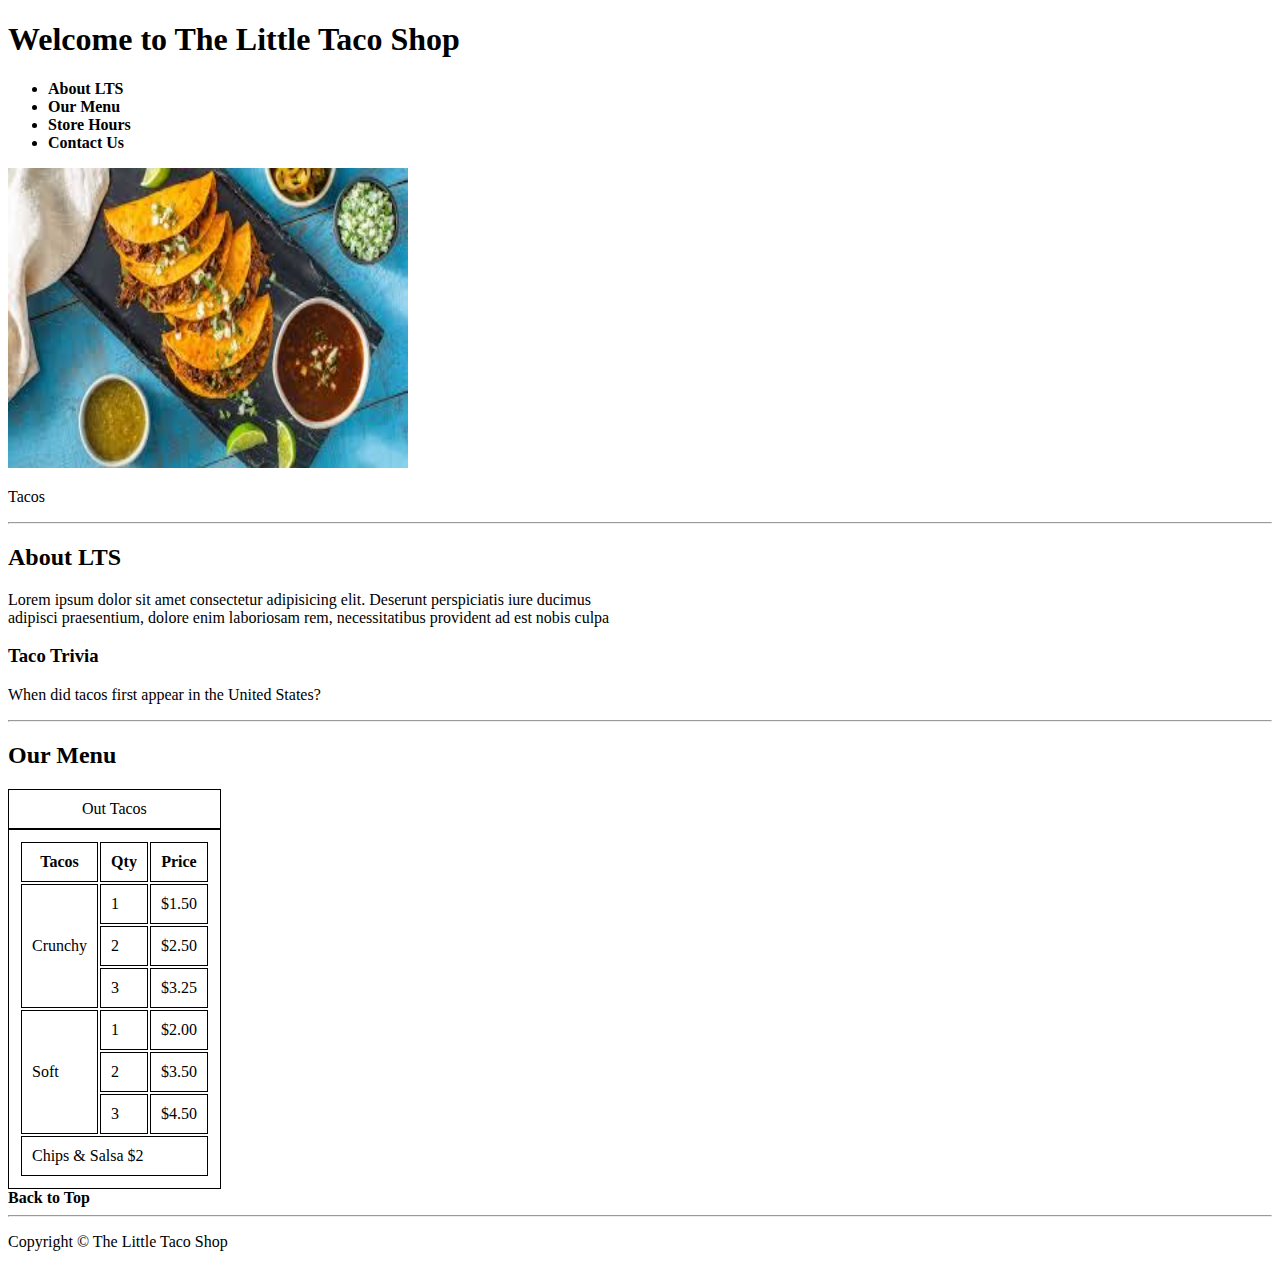
<file: Welcome.html>
<!DOCTYPE html>
<html lang="en">
<head>
    <meta charset="UTF-8">
    <meta name="viewport" content="width=device-width, initial-scale=1.0">
    <title>Contact Us</title>
    <link rel="stylesheet" href="style.css">
    <style>
        table ,td, tr,th,caption{
             border: 1px black solid;
             padding: 10px;
         }
     </style>
</head>

<body>
    <h1>Welcome to The Little Taco Shop</h1>
    <ul>
        <li><a>About LTS</a></li>
        <li><a>Our Menu</a></li>
        <li><a>Store Hours</a></li>
        <li><a>Contact Us</a></li>
    </ul>
    <img style="width: 400px; height: 300px;" src="assets/taco2.jfif" alt="taco">
    <p>Tacos</p>
    <hr>
    <h2>About LTS</h2>
    <p>Lorem ipsum dolor sit amet consectetur adipisicing elit. Deserunt perspiciatis iure ducimus <br>
    adipisci praesentium, dolore enim laboriosam rem, necessitatibus provident ad est nobis culpa</p>
    <h3>Taco Trivia</h3>
    <p>When did tacos first appear in the United States?</p>
    <hr>
    <h2>Our Menu</h2>
    <table>
    <caption>Out Tacos</caption>
    <thead>
    <tr>
        <th>Tacos</th>
        <th>Qty</th>
        <th>Price</th>
    </tr>
    </thead>
    <tr>
        <td rowspan="3">Crunchy</td>
        <td>1</td>
        <td>$1.50</td>
    </tr>
    <tr>
        <td>2</td>
        <td>$2.50</td>
    </tr>
    <tr>
        <td>3</td>
        <td>$3.25</td>
    </tr>
    <tr>
        <td rowspan="3">Soft</td>
        <td>1</td>
        <td>$2.00</td>
    </tr>
    <tr>
        <td>2</td>
        <td>$3.50</td>
    </tr>
    <tr>
        <td>3</td>
        <td>$4.50</td>
    </tr>
    <tr>
        <td colspan="3">Chips & Salsa $2</td>
    </tr>
    </table>
    <a href="Welcome.html" target="_top">Back to Top</a>
    <hr>
    <p>Copyright &copy; The Little Taco Shop</p>
</body>
</html>
</file>
<file: style.css>
.background-image{
    background-image: url(images.jpg);
    width: 150px;
    height: 150px;
    background-position: center;
}
#sec1{
    background-color: rgb(34, 209, 153);
    font-family: Cambria, Cochin, Georgia, Times, 'Times New Roman', serif;
    font-size: 2ch;
    font-weight: bold;
    margin: 10px;
    padding: 5px 10px 5px 10px;

}
.sec2{
    border: 1px black solid;
    border-radius: 10px;
    border-color: green;
    width: fit-content;
    height: fit-content;
    background-color: blanchedalmond;
    color: blue;
    margin: 10px;
    padding: 5px 10px 5px 10px;
}
.tt{
    display: none;
}
.sec2:hover .tt{
    display: block;
}
#sec3{
    border: 1px darkviolet dotted;
    margin: 10px;
    background-color: darkblue;
    color: aliceblue;
    font-family: 'Franklin Gothic Medium', 'Arial Narrow', Arial, sans-serif;
    padding: 5px 10px 5px 10px;
}
#container{
    margin: 10px;
    padding: 5px 10px 5px 10px;
    background-color: black;
    color: azure;
}
#sec4{
    margin: 10px;
    padding: 5px 10px 5px 10px;
    color: azure;
}
#sec4-1{
    margin: 10px;
    padding: 5px 10px 5px 10px;
}
a{
    color: black;
    font-weight: bold;
    text-decoration:none;
}
a:hover{
    color: red;
}
#sec5{
    background-color: brown;
    margin: 10px;
    padding: 5px 10px 5px 10px;
    font-family: 'Trebuchet MS', 'Lucida Sans Unicode', 'Lucida Grande', 'Lucida Sans', Arial, sans-serif;
    font-size: 150;
    font-style: italic;
}
</file>
